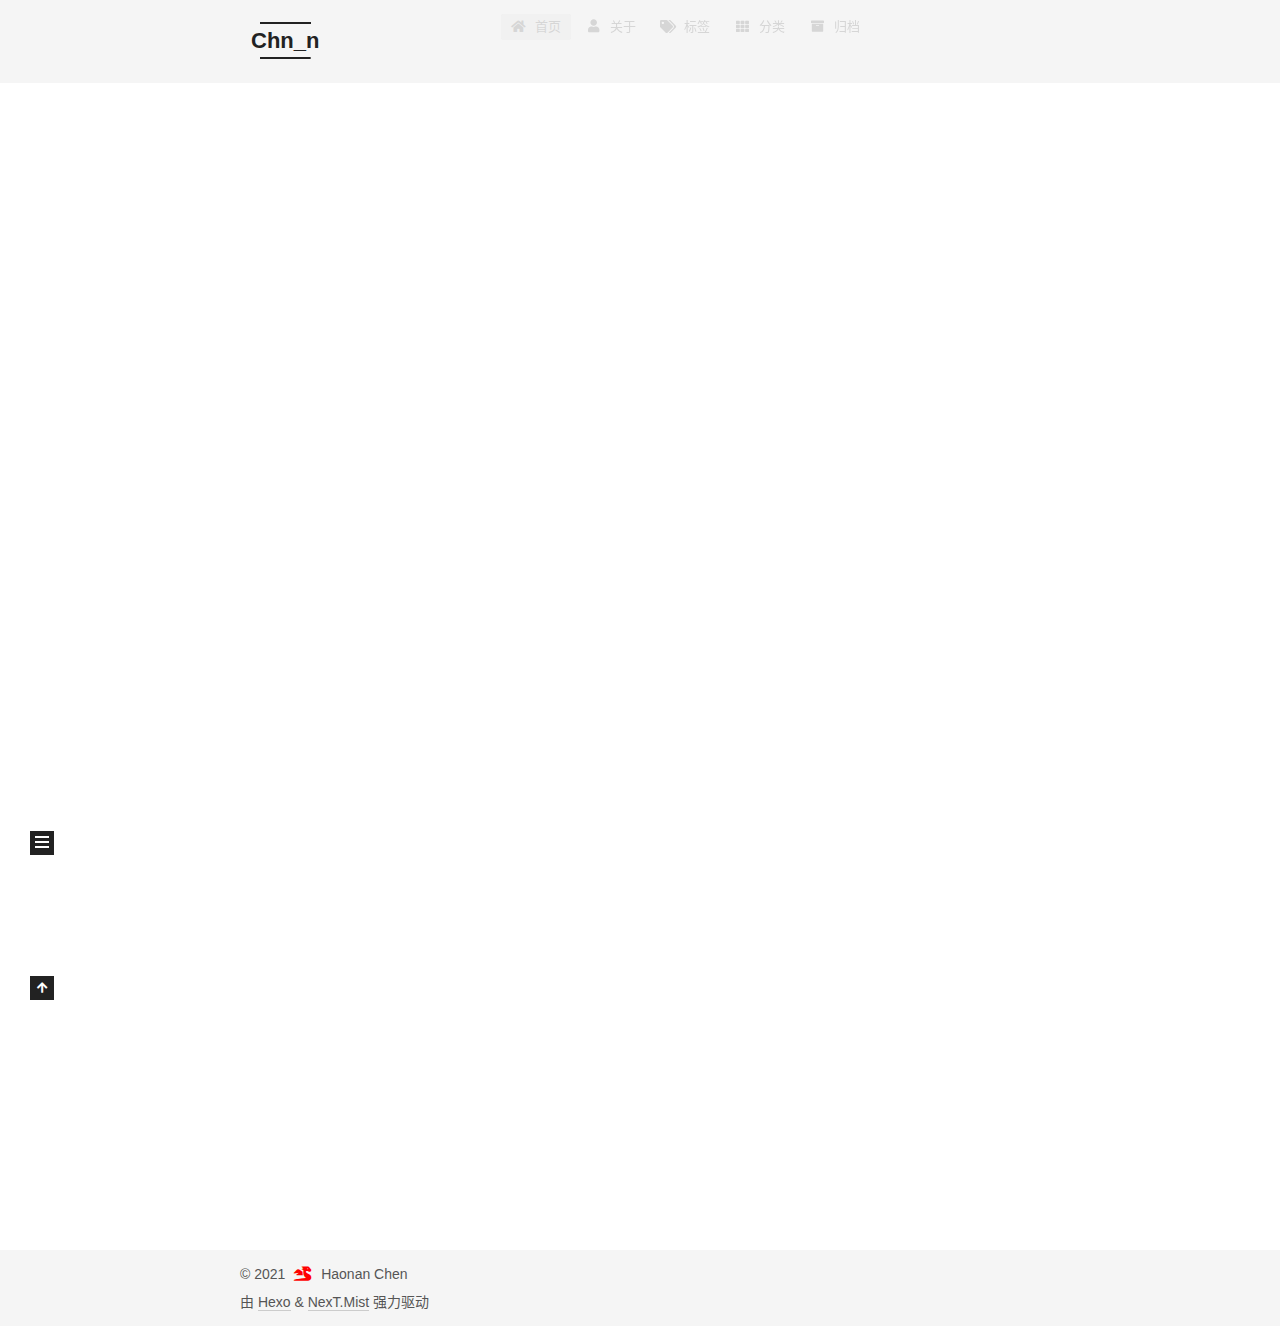
<file: index.html>
<!DOCTYPE html>
<html lang="zh-CN">
<head>
  <meta charset="UTF-8">
<meta name="viewport" content="width=device-width, initial-scale=1, maximum-scale=2">
<meta name="theme-color" content="#222">
<meta name="generator" content="Hexo 5.4.0">
  <link rel="apple-touch-icon" sizes="180x180" href="/images/apple-touch-icon-next.png">
  <link rel="icon" type="image/png" sizes="32x32" href="/images/favicon-32x32-next.png">
  <link rel="icon" type="image/png" sizes="16x16" href="/images/favicon-16x16-next.png">
  <link rel="mask-icon" href="/images/logo.svg" color="#222">

<link rel="stylesheet" href="/css/main.css">


<link rel="stylesheet" href="/lib/font-awesome/css/all.min.css">

<script id="hexo-configurations">
    var NexT = window.NexT || {};
    var CONFIG = {"hostname":"example.com","root":"/","scheme":"Mist","version":"7.8.0","exturl":false,"sidebar":{"position":"left","display":"post","padding":18,"offset":12,"onmobile":false},"copycode":{"enable":false,"show_result":false,"style":null},"back2top":{"enable":true,"sidebar":false,"scrollpercent":false},"bookmark":{"enable":false,"color":"#222","save":"auto"},"fancybox":false,"mediumzoom":false,"lazyload":false,"pangu":false,"comments":{"style":"tabs","active":null,"storage":true,"lazyload":false,"nav":null},"algolia":{"hits":{"per_page":10},"labels":{"input_placeholder":"Search for Posts","hits_empty":"We didn't find any results for the search: ${query}","hits_stats":"${hits} results found in ${time} ms"}},"localsearch":{"enable":false,"trigger":"auto","top_n_per_article":1,"unescape":false,"preload":false},"motion":{"enable":true,"async":false,"transition":{"post_block":"fadeIn","post_header":"slideDownIn","post_body":"slideDownIn","coll_header":"slideLeftIn","sidebar":"slideUpIn"}}};
  </script>

  <meta name="description" content="Good intentions are worthless, unless they lead to good actions">
<meta property="og:type" content="website">
<meta property="og:title" content="Chn_n">
<meta property="og:url" content="http://example.com/index.html">
<meta property="og:site_name" content="Chn_n">
<meta property="og:description" content="Good intentions are worthless, unless they lead to good actions">
<meta property="og:locale" content="zh_CN">
<meta property="article:author" content="Haonan Chen">
<meta name="twitter:card" content="summary">

<link rel="canonical" href="http://example.com/">


<script id="page-configurations">
  // https://hexo.io/docs/variables.html
  CONFIG.page = {
    sidebar: "",
    isHome : true,
    isPost : false,
    lang   : 'zh-CN'
  };
</script>

  <title>Chn_n</title>
  






  <noscript>
  <style>
  .use-motion .brand,
  .use-motion .menu-item,
  .sidebar-inner,
  .use-motion .post-block,
  .use-motion .pagination,
  .use-motion .comments,
  .use-motion .post-header,
  .use-motion .post-body,
  .use-motion .collection-header { opacity: initial; }

  .use-motion .site-title,
  .use-motion .site-subtitle {
    opacity: initial;
    top: initial;
  }

  .use-motion .logo-line-before i { left: initial; }
  .use-motion .logo-line-after i { right: initial; }
  </style>
</noscript>

</head>

<body itemscope itemtype="http://schema.org/WebPage">
  <div class="container use-motion">
    <div class="headband"></div>

    <header class="header" itemscope itemtype="http://schema.org/WPHeader">
      <div class="header-inner"><div class="site-brand-container">
  <div class="site-nav-toggle">
    <div class="toggle" aria-label="切换导航栏">
      <span class="toggle-line toggle-line-first"></span>
      <span class="toggle-line toggle-line-middle"></span>
      <span class="toggle-line toggle-line-last"></span>
    </div>
  </div>

  <div class="site-meta">

    <a href="/" class="brand" rel="start">
      <span class="logo-line-before"><i></i></span>
      <h1 class="site-title">Chn_n</h1>
      <span class="logo-line-after"><i></i></span>
    </a>
  </div>

  <div class="site-nav-right">
    <div class="toggle popup-trigger">
    </div>
  </div>
</div>




<nav class="site-nav">
  <ul id="menu" class="main-menu menu">
        <li class="menu-item menu-item-home">

    <a href="/" rel="section"><i class="fa fa-home fa-fw"></i>首页</a>

  </li>
        <li class="menu-item menu-item-about">

    <a href="/about/" rel="section"><i class="fa fa-user fa-fw"></i>关于</a>

  </li>
        <li class="menu-item menu-item-tags">

    <a href="/tags/" rel="section"><i class="fa fa-tags fa-fw"></i>标签</a>

  </li>
        <li class="menu-item menu-item-categories">

    <a href="/categories/" rel="section"><i class="fa fa-th fa-fw"></i>分类</a>

  </li>
        <li class="menu-item menu-item-archives">

    <a href="/archives/" rel="section"><i class="fa fa-archive fa-fw"></i>归档</a>

  </li>
  </ul>
</nav>




</div>
    </header>

    
  <div class="back-to-top">
    <i class="fa fa-arrow-up"></i>
    <span>0%</span>
  </div>


    <main class="main">
      <div class="main-inner">
        <div class="content-wrap">
          

          <div class="content index posts-expand">
            
      
  
  
  <article itemscope itemtype="http://schema.org/Article" class="post-block" lang="zh-CN">
    <link itemprop="mainEntityOfPage" href="http://example.com/2021/12/13/hello-world/">

    <span hidden itemprop="author" itemscope itemtype="http://schema.org/Person">
      <meta itemprop="image" content="/images/avatar.gif">
      <meta itemprop="name" content="Haonan Chen">
      <meta itemprop="description" content="Good intentions are worthless, unless they lead to good actions">
    </span>

    <span hidden itemprop="publisher" itemscope itemtype="http://schema.org/Organization">
      <meta itemprop="name" content="Chn_n">
    </span>
      <header class="post-header">
        <h2 class="post-title" itemprop="name headline">
          
            <a href="/2021/12/13/hello-world/" class="post-title-link" itemprop="url">Hello World</a>
        </h2>

        <div class="post-meta">
            <span class="post-meta-item">
              <span class="post-meta-item-icon">
                <i class="far fa-calendar"></i>
              </span>
              <span class="post-meta-item-text">发表于</span>

              <time title="创建时间：2021-12-13 14:58:51" itemprop="dateCreated datePublished" datetime="2021-12-13T14:58:51+08:00">2021-12-13</time>
            </span>

          

        </div>
      </header>

    
    
    
    <div class="post-body" itemprop="articleBody">

      
          <p>Welcome to <a target="_blank" rel="noopener" href="https://hexo.io/">Hexo</a>! This is your very first post. Check <a target="_blank" rel="noopener" href="https://hexo.io/docs/">documentation</a> for more info. If you get any problems when using Hexo, you can find the answer in <a target="_blank" rel="noopener" href="https://hexo.io/docs/troubleshooting.html">troubleshooting</a> or you can ask me on <a target="_blank" rel="noopener" href="https://github.com/hexojs/hexo/issues">GitHub</a>.</p>
<h2 id="Quick-Start"><a href="#Quick-Start" class="headerlink" title="Quick Start"></a>Quick Start</h2><h3 id="Create-a-new-post"><a href="#Create-a-new-post" class="headerlink" title="Create a new post"></a>Create a new post</h3><figure class="highlight bash"><table><tr><td class="gutter"><pre><span class="line">1</span><br></pre></td><td class="code"><pre><span class="line">$ hexo new <span class="string">&quot;My New Post&quot;</span></span><br></pre></td></tr></table></figure>

<p>More info: <a target="_blank" rel="noopener" href="https://hexo.io/docs/writing.html">Writing</a></p>
<h3 id="Run-server"><a href="#Run-server" class="headerlink" title="Run server"></a>Run server</h3><figure class="highlight bash"><table><tr><td class="gutter"><pre><span class="line">1</span><br></pre></td><td class="code"><pre><span class="line">$ hexo server</span><br></pre></td></tr></table></figure>

<p>More info: <a target="_blank" rel="noopener" href="https://hexo.io/docs/server.html">Server</a></p>
<h3 id="Generate-static-files"><a href="#Generate-static-files" class="headerlink" title="Generate static files"></a>Generate static files</h3><figure class="highlight bash"><table><tr><td class="gutter"><pre><span class="line">1</span><br></pre></td><td class="code"><pre><span class="line">$ hexo generate</span><br></pre></td></tr></table></figure>

<p>More info: <a target="_blank" rel="noopener" href="https://hexo.io/docs/generating.html">Generating</a></p>
<h3 id="Deploy-to-remote-sites"><a href="#Deploy-to-remote-sites" class="headerlink" title="Deploy to remote sites"></a>Deploy to remote sites</h3><figure class="highlight bash"><table><tr><td class="gutter"><pre><span class="line">1</span><br></pre></td><td class="code"><pre><span class="line">$ hexo deploy</span><br></pre></td></tr></table></figure>

<p>More info: <a target="_blank" rel="noopener" href="https://hexo.io/docs/one-command-deployment.html">Deployment</a></p>

      
    </div>

    
    
    
      <footer class="post-footer">
        <div class="post-eof"></div>
      </footer>
  </article>
  
  
  


  



          </div>
          

<script>
  window.addEventListener('tabs:register', () => {
    let { activeClass } = CONFIG.comments;
    if (CONFIG.comments.storage) {
      activeClass = localStorage.getItem('comments_active') || activeClass;
    }
    if (activeClass) {
      let activeTab = document.querySelector(`a[href="#comment-${activeClass}"]`);
      if (activeTab) {
        activeTab.click();
      }
    }
  });
  if (CONFIG.comments.storage) {
    window.addEventListener('tabs:click', event => {
      if (!event.target.matches('.tabs-comment .tab-content .tab-pane')) return;
      let commentClass = event.target.classList[1];
      localStorage.setItem('comments_active', commentClass);
    });
  }
</script>

        </div>
          
  
  <div class="toggle sidebar-toggle">
    <span class="toggle-line toggle-line-first"></span>
    <span class="toggle-line toggle-line-middle"></span>
    <span class="toggle-line toggle-line-last"></span>
  </div>

  <aside class="sidebar">
    <div class="sidebar-inner">

      <ul class="sidebar-nav motion-element">
        <li class="sidebar-nav-toc">
          文章目录
        </li>
        <li class="sidebar-nav-overview">
          站点概览
        </li>
      </ul>

      <!--noindex-->
      <div class="post-toc-wrap sidebar-panel">
      </div>
      <!--/noindex-->

      <div class="site-overview-wrap sidebar-panel">
        <div class="site-author motion-element" itemprop="author" itemscope itemtype="http://schema.org/Person">
    <img class="site-author-image" itemprop="image" alt="Haonan Chen"
      src="/images/avatar.gif">
  <p class="site-author-name" itemprop="name">Haonan Chen</p>
  <div class="site-description" itemprop="description">Good intentions are worthless, unless they lead to good actions</div>
</div>
<div class="site-state-wrap motion-element">
  <nav class="site-state">
      <div class="site-state-item site-state-posts">
          <a href="/archives/">
        
          <span class="site-state-item-count">1</span>
          <span class="site-state-item-name">日志</span>
        </a>
      </div>
  </nav>
</div>



      </div>

    </div>
  </aside>
  <div id="sidebar-dimmer"></div>


      </div>
    </main>

    <footer class="footer">
      <div class="footer-inner">
        

        

<div class="copyright">
  
  &copy; 
  <span itemprop="copyrightYear">2021</span>
  <span class="with-love">
    <i class="fas fa-dragon"></i>
  </span>
  <span class="author" itemprop="copyrightHolder">Haonan Chen</span>
</div>
  <div class="powered-by">由 <a href="https://hexo.io/" class="theme-link" rel="noopener" target="_blank">Hexo</a> & <a href="https://mist.theme-next.org/" class="theme-link" rel="noopener" target="_blank">NexT.Mist</a> 强力驱动
  </div>

        








      </div>
    </footer>
  </div>

  
  <script src="/lib/anime.min.js"></script>
  <script src="/lib/velocity/velocity.min.js"></script>
  <script src="/lib/velocity/velocity.ui.min.js"></script>

<script src="/js/utils.js"></script>

<script src="/js/motion.js"></script>


<script src="/js/schemes/muse.js"></script>


<script src="/js/next-boot.js"></script>




  















  

  

</body>
</html>
</file>
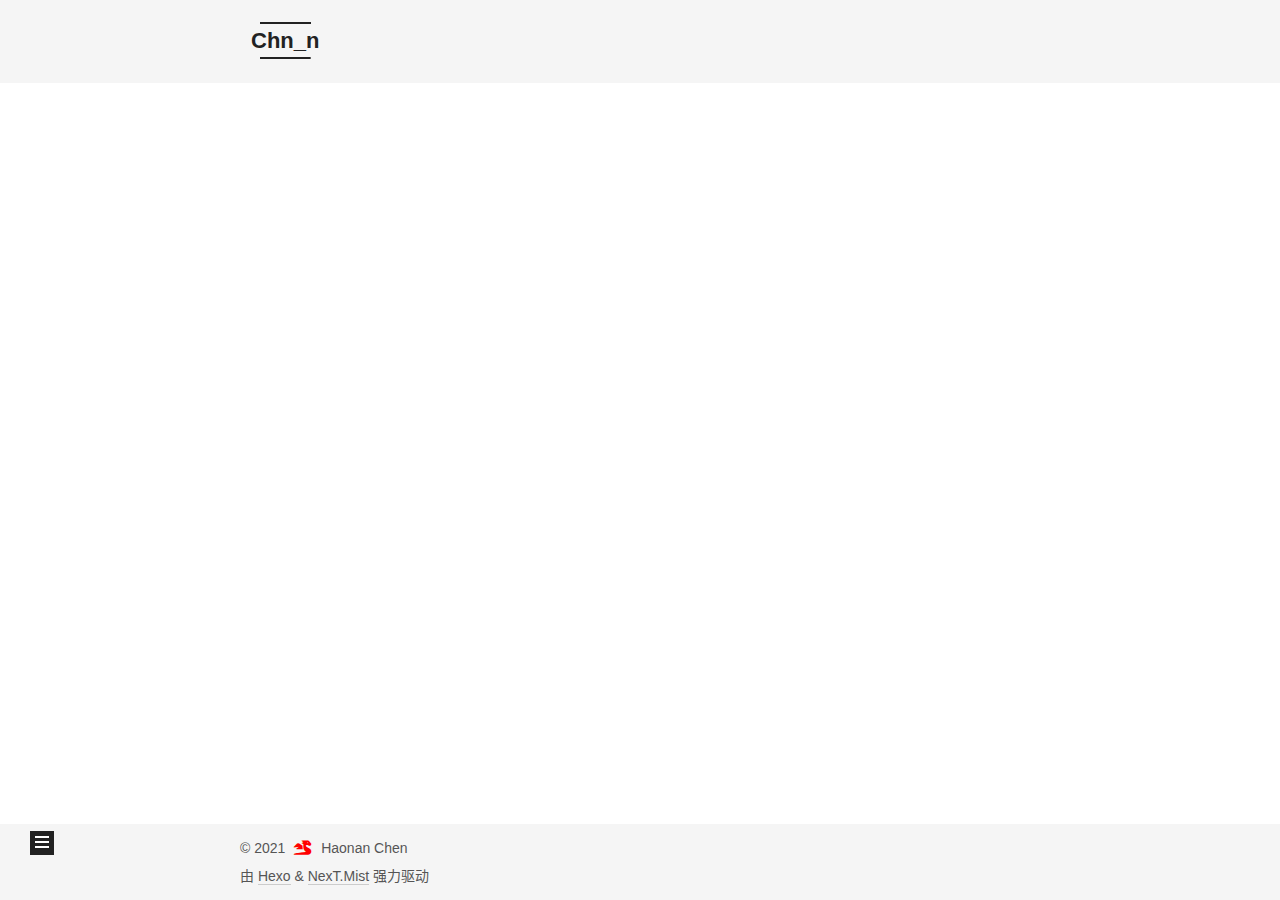
<file: about/index.html>
<!DOCTYPE html>
<html lang="zh-CN">
<head>
  <meta charset="UTF-8">
<meta name="viewport" content="width=device-width, initial-scale=1, maximum-scale=2">
<meta name="theme-color" content="#222">
<meta name="generator" content="Hexo 5.4.0">
  <link rel="apple-touch-icon" sizes="180x180" href="/images/apple-touch-icon-next.png">
  <link rel="icon" type="image/png" sizes="32x32" href="/images/favicon-32x32-next.png">
  <link rel="icon" type="image/png" sizes="16x16" href="/images/favicon-16x16-next.png">
  <link rel="mask-icon" href="/images/logo.svg" color="#222">

<link rel="stylesheet" href="/css/main.css">


<link rel="stylesheet" href="/lib/font-awesome/css/all.min.css">

<script id="hexo-configurations">
    var NexT = window.NexT || {};
    var CONFIG = {"hostname":"example.com","root":"/","scheme":"Mist","version":"7.8.0","exturl":false,"sidebar":{"position":"left","display":"post","padding":18,"offset":12,"onmobile":false},"copycode":{"enable":false,"show_result":false,"style":null},"back2top":{"enable":true,"sidebar":false,"scrollpercent":false},"bookmark":{"enable":false,"color":"#222","save":"auto"},"fancybox":false,"mediumzoom":false,"lazyload":false,"pangu":false,"comments":{"style":"tabs","active":null,"storage":true,"lazyload":false,"nav":null},"algolia":{"hits":{"per_page":10},"labels":{"input_placeholder":"Search for Posts","hits_empty":"We didn't find any results for the search: ${query}","hits_stats":"${hits} results found in ${time} ms"}},"localsearch":{"enable":false,"trigger":"auto","top_n_per_article":1,"unescape":false,"preload":false},"motion":{"enable":true,"async":false,"transition":{"post_block":"fadeIn","post_header":"slideDownIn","post_body":"slideDownIn","coll_header":"slideLeftIn","sidebar":"slideUpIn"}}};
  </script>

  <meta name="description" content="Good intentions are worthless, unless they lead to good actions">
<meta property="og:type" content="website">
<meta property="og:title" content="about">
<meta property="og:url" content="http://example.com/about/index.html">
<meta property="og:site_name" content="Chn_n">
<meta property="og:description" content="Good intentions are worthless, unless they lead to good actions">
<meta property="og:locale" content="zh_CN">
<meta property="article:published_time" content="2021-12-14T11:31:41.000Z">
<meta property="article:modified_time" content="2021-12-14T11:31:41.565Z">
<meta property="article:author" content="Haonan Chen">
<meta name="twitter:card" content="summary">

<link rel="canonical" href="http://example.com/about/">


<script id="page-configurations">
  // https://hexo.io/docs/variables.html
  CONFIG.page = {
    sidebar: "",
    isHome : false,
    isPost : false,
    lang   : 'zh-CN'
  };
</script>

  <title>about | Chn_n
</title>
  






  <noscript>
  <style>
  .use-motion .brand,
  .use-motion .menu-item,
  .sidebar-inner,
  .use-motion .post-block,
  .use-motion .pagination,
  .use-motion .comments,
  .use-motion .post-header,
  .use-motion .post-body,
  .use-motion .collection-header { opacity: initial; }

  .use-motion .site-title,
  .use-motion .site-subtitle {
    opacity: initial;
    top: initial;
  }

  .use-motion .logo-line-before i { left: initial; }
  .use-motion .logo-line-after i { right: initial; }
  </style>
</noscript>

</head>

<body itemscope itemtype="http://schema.org/WebPage">
  <div class="container use-motion">
    <div class="headband"></div>

    <header class="header" itemscope itemtype="http://schema.org/WPHeader">
      <div class="header-inner"><div class="site-brand-container">
  <div class="site-nav-toggle">
    <div class="toggle" aria-label="切换导航栏">
      <span class="toggle-line toggle-line-first"></span>
      <span class="toggle-line toggle-line-middle"></span>
      <span class="toggle-line toggle-line-last"></span>
    </div>
  </div>

  <div class="site-meta">

    <a href="/" class="brand" rel="start">
      <span class="logo-line-before"><i></i></span>
      <h1 class="site-title">Chn_n</h1>
      <span class="logo-line-after"><i></i></span>
    </a>
  </div>

  <div class="site-nav-right">
    <div class="toggle popup-trigger">
    </div>
  </div>
</div>




<nav class="site-nav">
  <ul id="menu" class="main-menu menu">
        <li class="menu-item menu-item-home">

    <a href="/" rel="section"><i class="fa fa-home fa-fw"></i>首页</a>

  </li>
        <li class="menu-item menu-item-about">

    <a href="/about/" rel="section"><i class="fa fa-user fa-fw"></i>关于</a>

  </li>
        <li class="menu-item menu-item-tags">

    <a href="/tags/" rel="section"><i class="fa fa-tags fa-fw"></i>标签</a>

  </li>
        <li class="menu-item menu-item-categories">

    <a href="/categories/" rel="section"><i class="fa fa-th fa-fw"></i>分类</a>

  </li>
        <li class="menu-item menu-item-archives">

    <a href="/archives/" rel="section"><i class="fa fa-archive fa-fw"></i>归档</a>

  </li>
  </ul>
</nav>




</div>
    </header>

    
  <div class="back-to-top">
    <i class="fa fa-arrow-up"></i>
    <span>0%</span>
  </div>


    <main class="main">
      <div class="main-inner">
        <div class="content-wrap">
          
  
  

          <div class="content page posts-expand">
            

    
    
    
    <div class="post-block" lang="zh-CN">
      <header class="post-header">

<h1 class="post-title" itemprop="name headline">about
</h1>

<div class="post-meta">
  

</div>

</header>

      
      
      
      <div class="post-body">
          
      </div>
      
      
      
    </div>
    

    
    
    


          </div>
          

<script>
  window.addEventListener('tabs:register', () => {
    let { activeClass } = CONFIG.comments;
    if (CONFIG.comments.storage) {
      activeClass = localStorage.getItem('comments_active') || activeClass;
    }
    if (activeClass) {
      let activeTab = document.querySelector(`a[href="#comment-${activeClass}"]`);
      if (activeTab) {
        activeTab.click();
      }
    }
  });
  if (CONFIG.comments.storage) {
    window.addEventListener('tabs:click', event => {
      if (!event.target.matches('.tabs-comment .tab-content .tab-pane')) return;
      let commentClass = event.target.classList[1];
      localStorage.setItem('comments_active', commentClass);
    });
  }
</script>

        </div>
          
  
  <div class="toggle sidebar-toggle">
    <span class="toggle-line toggle-line-first"></span>
    <span class="toggle-line toggle-line-middle"></span>
    <span class="toggle-line toggle-line-last"></span>
  </div>

  <aside class="sidebar">
    <div class="sidebar-inner">

      <ul class="sidebar-nav motion-element">
        <li class="sidebar-nav-toc">
          文章目录
        </li>
        <li class="sidebar-nav-overview">
          站点概览
        </li>
      </ul>

      <!--noindex-->
      <div class="post-toc-wrap sidebar-panel">
      </div>
      <!--/noindex-->

      <div class="site-overview-wrap sidebar-panel">
        <div class="site-author motion-element" itemprop="author" itemscope itemtype="http://schema.org/Person">
    <img class="site-author-image" itemprop="image" alt="Haonan Chen"
      src="/images/avatar.gif">
  <p class="site-author-name" itemprop="name">Haonan Chen</p>
  <div class="site-description" itemprop="description">Good intentions are worthless, unless they lead to good actions</div>
</div>
<div class="site-state-wrap motion-element">
  <nav class="site-state">
      <div class="site-state-item site-state-posts">
          <a href="/archives/">
        
          <span class="site-state-item-count">1</span>
          <span class="site-state-item-name">日志</span>
        </a>
      </div>
  </nav>
</div>



      </div>

    </div>
  </aside>
  <div id="sidebar-dimmer"></div>


      </div>
    </main>

    <footer class="footer">
      <div class="footer-inner">
        

        

<div class="copyright">
  
  &copy; 
  <span itemprop="copyrightYear">2021</span>
  <span class="with-love">
    <i class="fas fa-dragon"></i>
  </span>
  <span class="author" itemprop="copyrightHolder">Haonan Chen</span>
</div>
  <div class="powered-by">由 <a href="https://hexo.io/" class="theme-link" rel="noopener" target="_blank">Hexo</a> & <a href="https://mist.theme-next.org/" class="theme-link" rel="noopener" target="_blank">NexT.Mist</a> 强力驱动
  </div>

        








      </div>
    </footer>
  </div>

  
  <script src="/lib/anime.min.js"></script>
  <script src="/lib/velocity/velocity.min.js"></script>
  <script src="/lib/velocity/velocity.ui.min.js"></script>

<script src="/js/utils.js"></script>

<script src="/js/motion.js"></script>


<script src="/js/schemes/muse.js"></script>


<script src="/js/next-boot.js"></script>




  















  

  

</body>
</html>
</file>
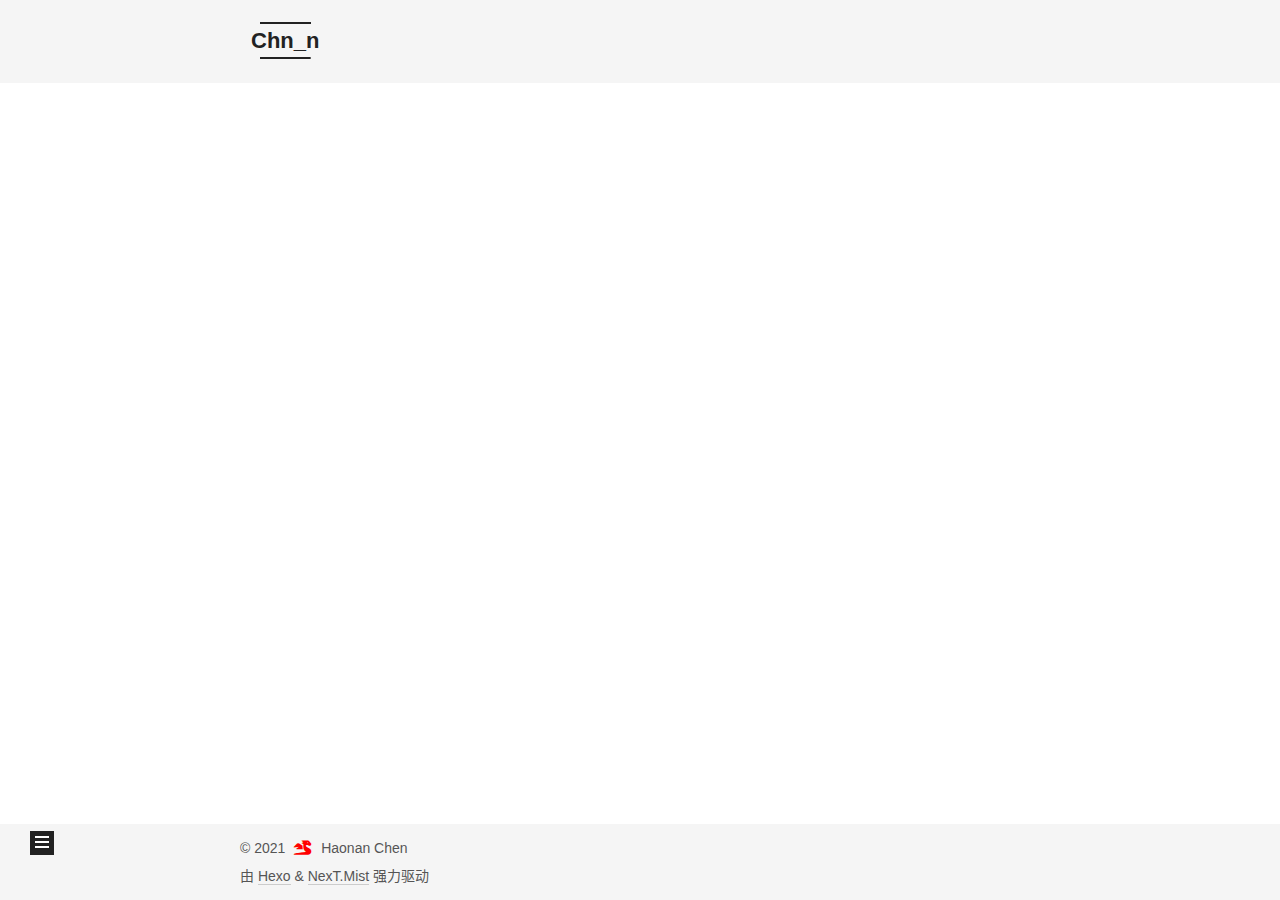
<file: archives/index.html>
<!DOCTYPE html>
<html lang="zh-CN">
<head>
  <meta charset="UTF-8">
<meta name="viewport" content="width=device-width, initial-scale=1, maximum-scale=2">
<meta name="theme-color" content="#222">
<meta name="generator" content="Hexo 5.4.0">
  <link rel="apple-touch-icon" sizes="180x180" href="/images/apple-touch-icon-next.png">
  <link rel="icon" type="image/png" sizes="32x32" href="/images/favicon-32x32-next.png">
  <link rel="icon" type="image/png" sizes="16x16" href="/images/favicon-16x16-next.png">
  <link rel="mask-icon" href="/images/logo.svg" color="#222">

<link rel="stylesheet" href="/css/main.css">


<link rel="stylesheet" href="/lib/font-awesome/css/all.min.css">

<script id="hexo-configurations">
    var NexT = window.NexT || {};
    var CONFIG = {"hostname":"example.com","root":"/","scheme":"Mist","version":"7.8.0","exturl":false,"sidebar":{"position":"left","display":"post","padding":18,"offset":12,"onmobile":false},"copycode":{"enable":false,"show_result":false,"style":null},"back2top":{"enable":true,"sidebar":false,"scrollpercent":false},"bookmark":{"enable":false,"color":"#222","save":"auto"},"fancybox":false,"mediumzoom":false,"lazyload":false,"pangu":false,"comments":{"style":"tabs","active":null,"storage":true,"lazyload":false,"nav":null},"algolia":{"hits":{"per_page":10},"labels":{"input_placeholder":"Search for Posts","hits_empty":"We didn't find any results for the search: ${query}","hits_stats":"${hits} results found in ${time} ms"}},"localsearch":{"enable":false,"trigger":"auto","top_n_per_article":1,"unescape":false,"preload":false},"motion":{"enable":true,"async":false,"transition":{"post_block":"fadeIn","post_header":"slideDownIn","post_body":"slideDownIn","coll_header":"slideLeftIn","sidebar":"slideUpIn"}}};
  </script>

  <meta name="description" content="Good intentions are worthless, unless they lead to good actions">
<meta property="og:type" content="website">
<meta property="og:title" content="Chn_n">
<meta property="og:url" content="http://example.com/archives/index.html">
<meta property="og:site_name" content="Chn_n">
<meta property="og:description" content="Good intentions are worthless, unless they lead to good actions">
<meta property="og:locale" content="zh_CN">
<meta property="article:author" content="Haonan Chen">
<meta name="twitter:card" content="summary">

<link rel="canonical" href="http://example.com/archives/">


<script id="page-configurations">
  // https://hexo.io/docs/variables.html
  CONFIG.page = {
    sidebar: "",
    isHome : false,
    isPost : false,
    lang   : 'zh-CN'
  };
</script>

  <title>归档 | Chn_n</title>
  






  <noscript>
  <style>
  .use-motion .brand,
  .use-motion .menu-item,
  .sidebar-inner,
  .use-motion .post-block,
  .use-motion .pagination,
  .use-motion .comments,
  .use-motion .post-header,
  .use-motion .post-body,
  .use-motion .collection-header { opacity: initial; }

  .use-motion .site-title,
  .use-motion .site-subtitle {
    opacity: initial;
    top: initial;
  }

  .use-motion .logo-line-before i { left: initial; }
  .use-motion .logo-line-after i { right: initial; }
  </style>
</noscript>

</head>

<body itemscope itemtype="http://schema.org/WebPage">
  <div class="container use-motion">
    <div class="headband"></div>

    <header class="header" itemscope itemtype="http://schema.org/WPHeader">
      <div class="header-inner"><div class="site-brand-container">
  <div class="site-nav-toggle">
    <div class="toggle" aria-label="切换导航栏">
      <span class="toggle-line toggle-line-first"></span>
      <span class="toggle-line toggle-line-middle"></span>
      <span class="toggle-line toggle-line-last"></span>
    </div>
  </div>

  <div class="site-meta">

    <a href="/" class="brand" rel="start">
      <span class="logo-line-before"><i></i></span>
      <h1 class="site-title">Chn_n</h1>
      <span class="logo-line-after"><i></i></span>
    </a>
  </div>

  <div class="site-nav-right">
    <div class="toggle popup-trigger">
    </div>
  </div>
</div>




<nav class="site-nav">
  <ul id="menu" class="main-menu menu">
        <li class="menu-item menu-item-home">

    <a href="/" rel="section"><i class="fa fa-home fa-fw"></i>首页</a>

  </li>
        <li class="menu-item menu-item-about">

    <a href="/about/" rel="section"><i class="fa fa-user fa-fw"></i>关于</a>

  </li>
        <li class="menu-item menu-item-tags">

    <a href="/tags/" rel="section"><i class="fa fa-tags fa-fw"></i>标签</a>

  </li>
        <li class="menu-item menu-item-categories">

    <a href="/categories/" rel="section"><i class="fa fa-th fa-fw"></i>分类</a>

  </li>
        <li class="menu-item menu-item-archives">

    <a href="/archives/" rel="section"><i class="fa fa-archive fa-fw"></i>归档</a>

  </li>
  </ul>
</nav>




</div>
    </header>

    
  <div class="back-to-top">
    <i class="fa fa-arrow-up"></i>
    <span>0%</span>
  </div>


    <main class="main">
      <div class="main-inner">
        <div class="content-wrap">
          

          <div class="content archive">
            

  
  
  
  <div class="post-block">
    <div class="posts-collapse">
      <div class="collection-title">
        <span class="collection-header">嗯..! 目前共计 1 篇日志。 继续努力。</span>
      </div>

      
    <div class="collection-year">
      <span class="collection-header">2021</span>
    </div>

  <article itemscope itemtype="http://schema.org/Article">
    <header class="post-header">

      <div class="post-meta">
        <time itemprop="dateCreated"
              datetime="2021-12-13T14:58:51+08:00"
              content="2021-12-13">
          12-13
        </time>
      </div>

      <div class="post-title">
          <a class="post-title-link" href="/2021/12/13/hello-world/" itemprop="url">
            <span itemprop="name">Hello World</span>
          </a>
      </div>

    </header>
  </article>


    </div>
  </div>
  
  
  

  



          </div>
          

<script>
  window.addEventListener('tabs:register', () => {
    let { activeClass } = CONFIG.comments;
    if (CONFIG.comments.storage) {
      activeClass = localStorage.getItem('comments_active') || activeClass;
    }
    if (activeClass) {
      let activeTab = document.querySelector(`a[href="#comment-${activeClass}"]`);
      if (activeTab) {
        activeTab.click();
      }
    }
  });
  if (CONFIG.comments.storage) {
    window.addEventListener('tabs:click', event => {
      if (!event.target.matches('.tabs-comment .tab-content .tab-pane')) return;
      let commentClass = event.target.classList[1];
      localStorage.setItem('comments_active', commentClass);
    });
  }
</script>

        </div>
          
  
  <div class="toggle sidebar-toggle">
    <span class="toggle-line toggle-line-first"></span>
    <span class="toggle-line toggle-line-middle"></span>
    <span class="toggle-line toggle-line-last"></span>
  </div>

  <aside class="sidebar">
    <div class="sidebar-inner">

      <ul class="sidebar-nav motion-element">
        <li class="sidebar-nav-toc">
          文章目录
        </li>
        <li class="sidebar-nav-overview">
          站点概览
        </li>
      </ul>

      <!--noindex-->
      <div class="post-toc-wrap sidebar-panel">
      </div>
      <!--/noindex-->

      <div class="site-overview-wrap sidebar-panel">
        <div class="site-author motion-element" itemprop="author" itemscope itemtype="http://schema.org/Person">
    <img class="site-author-image" itemprop="image" alt="Haonan Chen"
      src="/images/avatar.gif">
  <p class="site-author-name" itemprop="name">Haonan Chen</p>
  <div class="site-description" itemprop="description">Good intentions are worthless, unless they lead to good actions</div>
</div>
<div class="site-state-wrap motion-element">
  <nav class="site-state">
      <div class="site-state-item site-state-posts">
          <a href="/archives/">
        
          <span class="site-state-item-count">1</span>
          <span class="site-state-item-name">日志</span>
        </a>
      </div>
  </nav>
</div>



      </div>

    </div>
  </aside>
  <div id="sidebar-dimmer"></div>


      </div>
    </main>

    <footer class="footer">
      <div class="footer-inner">
        

        

<div class="copyright">
  
  &copy; 
  <span itemprop="copyrightYear">2021</span>
  <span class="with-love">
    <i class="fas fa-dragon"></i>
  </span>
  <span class="author" itemprop="copyrightHolder">Haonan Chen</span>
</div>
  <div class="powered-by">由 <a href="https://hexo.io/" class="theme-link" rel="noopener" target="_blank">Hexo</a> & <a href="https://mist.theme-next.org/" class="theme-link" rel="noopener" target="_blank">NexT.Mist</a> 强力驱动
  </div>

        








      </div>
    </footer>
  </div>

  
  <script src="/lib/anime.min.js"></script>
  <script src="/lib/velocity/velocity.min.js"></script>
  <script src="/lib/velocity/velocity.ui.min.js"></script>

<script src="/js/utils.js"></script>

<script src="/js/motion.js"></script>


<script src="/js/schemes/muse.js"></script>


<script src="/js/next-boot.js"></script>




  















  

  

</body>
</html>
</file>
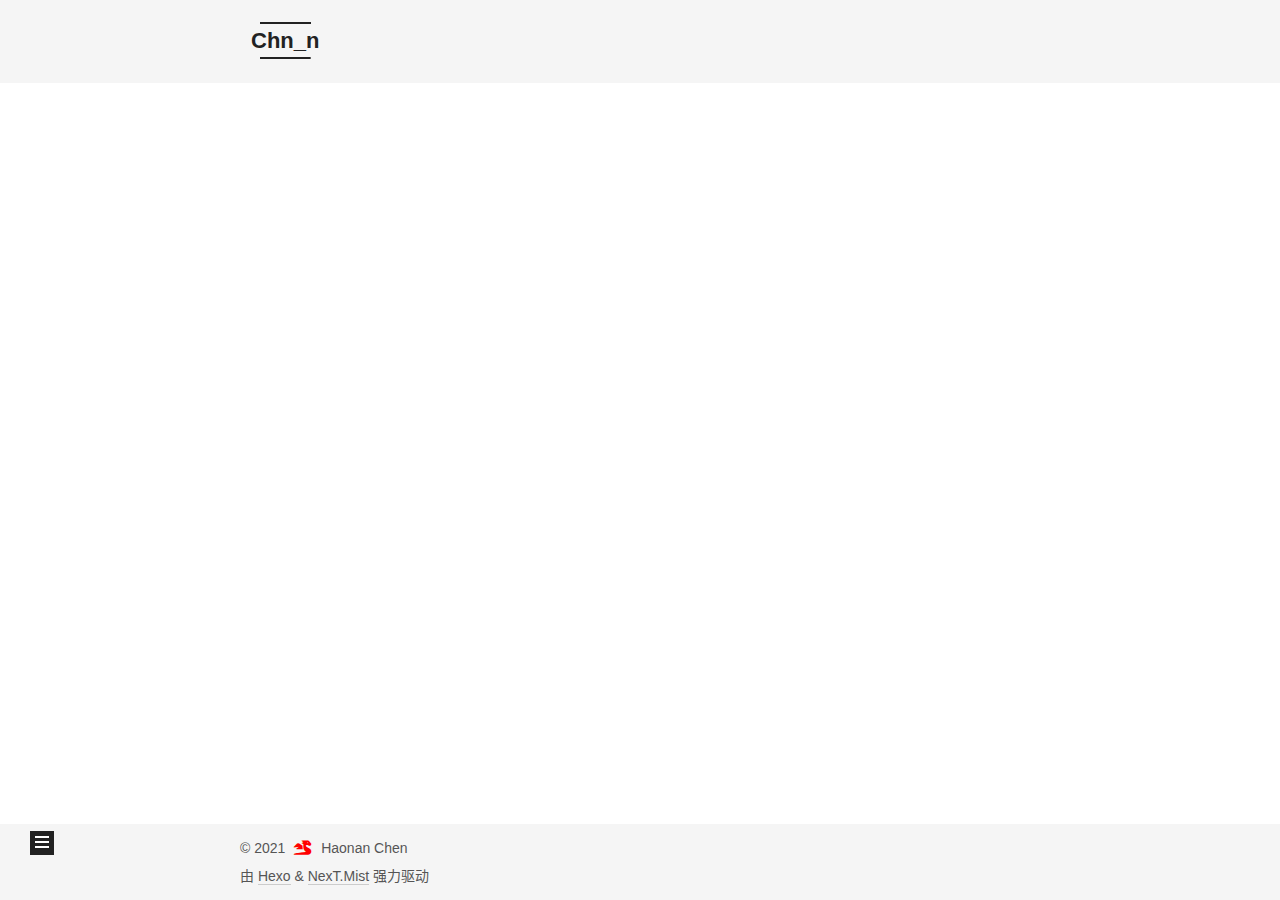
<file: categories/index.html>
<!DOCTYPE html>
<html lang="zh-CN">
<head>
  <meta charset="UTF-8">
<meta name="viewport" content="width=device-width, initial-scale=1, maximum-scale=2">
<meta name="theme-color" content="#222">
<meta name="generator" content="Hexo 5.4.0">
  <link rel="apple-touch-icon" sizes="180x180" href="/images/apple-touch-icon-next.png">
  <link rel="icon" type="image/png" sizes="32x32" href="/images/favicon-32x32-next.png">
  <link rel="icon" type="image/png" sizes="16x16" href="/images/favicon-16x16-next.png">
  <link rel="mask-icon" href="/images/logo.svg" color="#222">

<link rel="stylesheet" href="/css/main.css">


<link rel="stylesheet" href="/lib/font-awesome/css/all.min.css">

<script id="hexo-configurations">
    var NexT = window.NexT || {};
    var CONFIG = {"hostname":"example.com","root":"/","scheme":"Mist","version":"7.8.0","exturl":false,"sidebar":{"position":"left","display":"post","padding":18,"offset":12,"onmobile":false},"copycode":{"enable":false,"show_result":false,"style":null},"back2top":{"enable":true,"sidebar":false,"scrollpercent":false},"bookmark":{"enable":false,"color":"#222","save":"auto"},"fancybox":false,"mediumzoom":false,"lazyload":false,"pangu":false,"comments":{"style":"tabs","active":null,"storage":true,"lazyload":false,"nav":null},"algolia":{"hits":{"per_page":10},"labels":{"input_placeholder":"Search for Posts","hits_empty":"We didn't find any results for the search: ${query}","hits_stats":"${hits} results found in ${time} ms"}},"localsearch":{"enable":false,"trigger":"auto","top_n_per_article":1,"unescape":false,"preload":false},"motion":{"enable":true,"async":false,"transition":{"post_block":"fadeIn","post_header":"slideDownIn","post_body":"slideDownIn","coll_header":"slideLeftIn","sidebar":"slideUpIn"}}};
  </script>

  <meta name="description" content="Good intentions are worthless, unless they lead to good actions">
<meta property="og:type" content="website">
<meta property="og:title" content="categories">
<meta property="og:url" content="http://example.com/categories/index.html">
<meta property="og:site_name" content="Chn_n">
<meta property="og:description" content="Good intentions are worthless, unless they lead to good actions">
<meta property="og:locale" content="zh_CN">
<meta property="article:published_time" content="2021-12-14T11:31:09.000Z">
<meta property="article:modified_time" content="2021-12-14T11:31:10.119Z">
<meta property="article:author" content="Haonan Chen">
<meta name="twitter:card" content="summary">

<link rel="canonical" href="http://example.com/categories/">


<script id="page-configurations">
  // https://hexo.io/docs/variables.html
  CONFIG.page = {
    sidebar: "",
    isHome : false,
    isPost : false,
    lang   : 'zh-CN'
  };
</script>

  <title>categories | Chn_n
</title>
  






  <noscript>
  <style>
  .use-motion .brand,
  .use-motion .menu-item,
  .sidebar-inner,
  .use-motion .post-block,
  .use-motion .pagination,
  .use-motion .comments,
  .use-motion .post-header,
  .use-motion .post-body,
  .use-motion .collection-header { opacity: initial; }

  .use-motion .site-title,
  .use-motion .site-subtitle {
    opacity: initial;
    top: initial;
  }

  .use-motion .logo-line-before i { left: initial; }
  .use-motion .logo-line-after i { right: initial; }
  </style>
</noscript>

</head>

<body itemscope itemtype="http://schema.org/WebPage">
  <div class="container use-motion">
    <div class="headband"></div>

    <header class="header" itemscope itemtype="http://schema.org/WPHeader">
      <div class="header-inner"><div class="site-brand-container">
  <div class="site-nav-toggle">
    <div class="toggle" aria-label="切换导航栏">
      <span class="toggle-line toggle-line-first"></span>
      <span class="toggle-line toggle-line-middle"></span>
      <span class="toggle-line toggle-line-last"></span>
    </div>
  </div>

  <div class="site-meta">

    <a href="/" class="brand" rel="start">
      <span class="logo-line-before"><i></i></span>
      <h1 class="site-title">Chn_n</h1>
      <span class="logo-line-after"><i></i></span>
    </a>
  </div>

  <div class="site-nav-right">
    <div class="toggle popup-trigger">
    </div>
  </div>
</div>




<nav class="site-nav">
  <ul id="menu" class="main-menu menu">
        <li class="menu-item menu-item-home">

    <a href="/" rel="section"><i class="fa fa-home fa-fw"></i>首页</a>

  </li>
        <li class="menu-item menu-item-about">

    <a href="/about/" rel="section"><i class="fa fa-user fa-fw"></i>关于</a>

  </li>
        <li class="menu-item menu-item-tags">

    <a href="/tags/" rel="section"><i class="fa fa-tags fa-fw"></i>标签</a>

  </li>
        <li class="menu-item menu-item-categories">

    <a href="/categories/" rel="section"><i class="fa fa-th fa-fw"></i>分类</a>

  </li>
        <li class="menu-item menu-item-archives">

    <a href="/archives/" rel="section"><i class="fa fa-archive fa-fw"></i>归档</a>

  </li>
  </ul>
</nav>




</div>
    </header>

    
  <div class="back-to-top">
    <i class="fa fa-arrow-up"></i>
    <span>0%</span>
  </div>


    <main class="main">
      <div class="main-inner">
        <div class="content-wrap">
          
  
  

          <div class="content page posts-expand">
            

    
    
    
    <div class="post-block" lang="zh-CN">
      <header class="post-header">

<h1 class="post-title" itemprop="name headline">categories
</h1>

<div class="post-meta">
  

</div>

</header>

      
      
      
      <div class="post-body">
          
      </div>
      
      
      
    </div>
    

    
    
    


          </div>
          

<script>
  window.addEventListener('tabs:register', () => {
    let { activeClass } = CONFIG.comments;
    if (CONFIG.comments.storage) {
      activeClass = localStorage.getItem('comments_active') || activeClass;
    }
    if (activeClass) {
      let activeTab = document.querySelector(`a[href="#comment-${activeClass}"]`);
      if (activeTab) {
        activeTab.click();
      }
    }
  });
  if (CONFIG.comments.storage) {
    window.addEventListener('tabs:click', event => {
      if (!event.target.matches('.tabs-comment .tab-content .tab-pane')) return;
      let commentClass = event.target.classList[1];
      localStorage.setItem('comments_active', commentClass);
    });
  }
</script>

        </div>
          
  
  <div class="toggle sidebar-toggle">
    <span class="toggle-line toggle-line-first"></span>
    <span class="toggle-line toggle-line-middle"></span>
    <span class="toggle-line toggle-line-last"></span>
  </div>

  <aside class="sidebar">
    <div class="sidebar-inner">

      <ul class="sidebar-nav motion-element">
        <li class="sidebar-nav-toc">
          文章目录
        </li>
        <li class="sidebar-nav-overview">
          站点概览
        </li>
      </ul>

      <!--noindex-->
      <div class="post-toc-wrap sidebar-panel">
      </div>
      <!--/noindex-->

      <div class="site-overview-wrap sidebar-panel">
        <div class="site-author motion-element" itemprop="author" itemscope itemtype="http://schema.org/Person">
    <img class="site-author-image" itemprop="image" alt="Haonan Chen"
      src="/images/avatar.gif">
  <p class="site-author-name" itemprop="name">Haonan Chen</p>
  <div class="site-description" itemprop="description">Good intentions are worthless, unless they lead to good actions</div>
</div>
<div class="site-state-wrap motion-element">
  <nav class="site-state">
      <div class="site-state-item site-state-posts">
          <a href="/archives/">
        
          <span class="site-state-item-count">1</span>
          <span class="site-state-item-name">日志</span>
        </a>
      </div>
  </nav>
</div>



      </div>

    </div>
  </aside>
  <div id="sidebar-dimmer"></div>


      </div>
    </main>

    <footer class="footer">
      <div class="footer-inner">
        

        

<div class="copyright">
  
  &copy; 
  <span itemprop="copyrightYear">2021</span>
  <span class="with-love">
    <i class="fas fa-dragon"></i>
  </span>
  <span class="author" itemprop="copyrightHolder">Haonan Chen</span>
</div>
  <div class="powered-by">由 <a href="https://hexo.io/" class="theme-link" rel="noopener" target="_blank">Hexo</a> & <a href="https://mist.theme-next.org/" class="theme-link" rel="noopener" target="_blank">NexT.Mist</a> 强力驱动
  </div>

        








      </div>
    </footer>
  </div>

  
  <script src="/lib/anime.min.js"></script>
  <script src="/lib/velocity/velocity.min.js"></script>
  <script src="/lib/velocity/velocity.ui.min.js"></script>

<script src="/js/utils.js"></script>

<script src="/js/motion.js"></script>


<script src="/js/schemes/muse.js"></script>


<script src="/js/next-boot.js"></script>




  















  

  

</body>
</html>
</file>
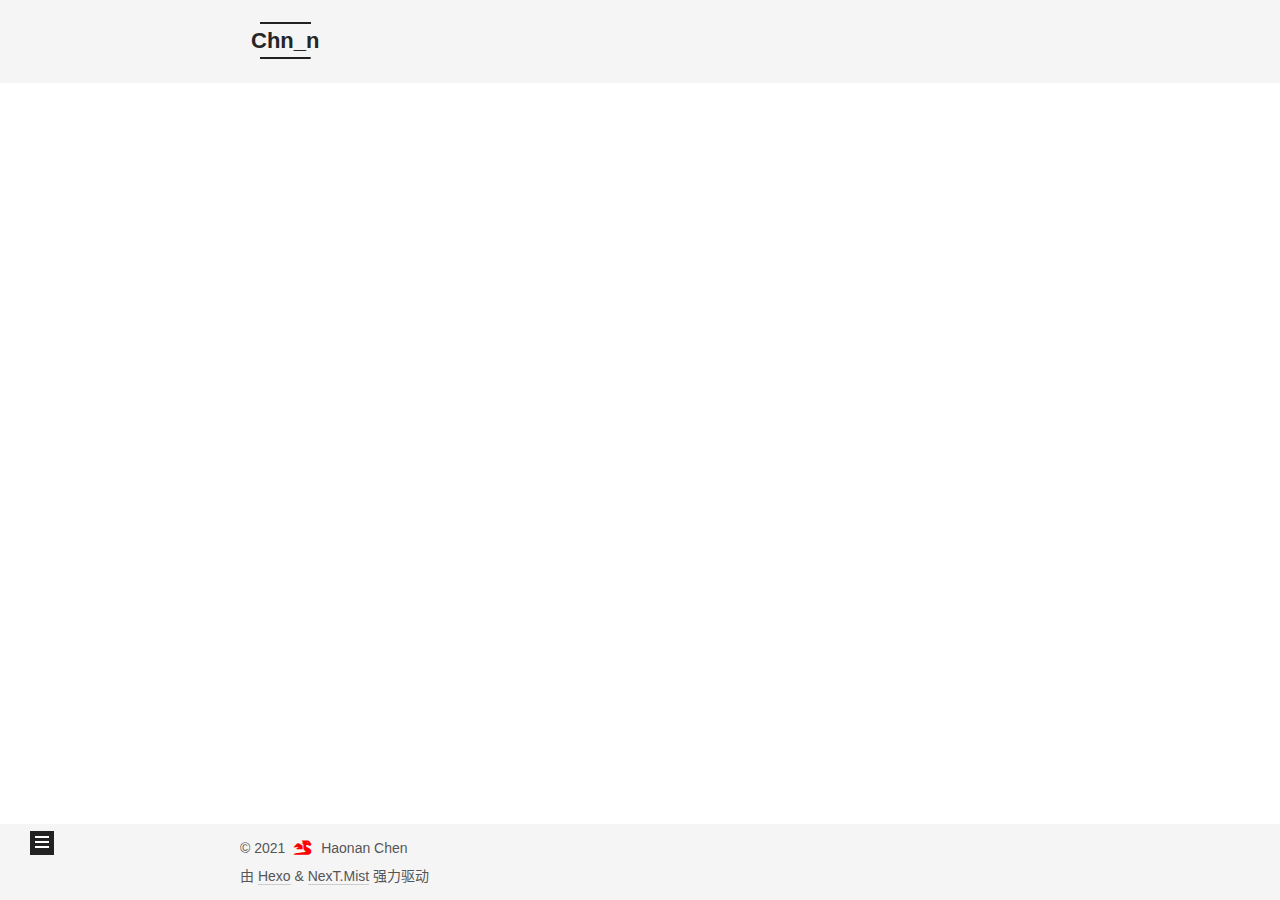
<file: tags/index.html>
<!DOCTYPE html>
<html lang="zh-CN">
<head>
  <meta charset="UTF-8">
<meta name="viewport" content="width=device-width, initial-scale=1, maximum-scale=2">
<meta name="theme-color" content="#222">
<meta name="generator" content="Hexo 5.4.0">
  <link rel="apple-touch-icon" sizes="180x180" href="/images/apple-touch-icon-next.png">
  <link rel="icon" type="image/png" sizes="32x32" href="/images/favicon-32x32-next.png">
  <link rel="icon" type="image/png" sizes="16x16" href="/images/favicon-16x16-next.png">
  <link rel="mask-icon" href="/images/logo.svg" color="#222">

<link rel="stylesheet" href="/css/main.css">


<link rel="stylesheet" href="/lib/font-awesome/css/all.min.css">

<script id="hexo-configurations">
    var NexT = window.NexT || {};
    var CONFIG = {"hostname":"example.com","root":"/","scheme":"Mist","version":"7.8.0","exturl":false,"sidebar":{"position":"left","display":"post","padding":18,"offset":12,"onmobile":false},"copycode":{"enable":false,"show_result":false,"style":null},"back2top":{"enable":true,"sidebar":false,"scrollpercent":false},"bookmark":{"enable":false,"color":"#222","save":"auto"},"fancybox":false,"mediumzoom":false,"lazyload":false,"pangu":false,"comments":{"style":"tabs","active":null,"storage":true,"lazyload":false,"nav":null},"algolia":{"hits":{"per_page":10},"labels":{"input_placeholder":"Search for Posts","hits_empty":"We didn't find any results for the search: ${query}","hits_stats":"${hits} results found in ${time} ms"}},"localsearch":{"enable":false,"trigger":"auto","top_n_per_article":1,"unescape":false,"preload":false},"motion":{"enable":true,"async":false,"transition":{"post_block":"fadeIn","post_header":"slideDownIn","post_body":"slideDownIn","coll_header":"slideLeftIn","sidebar":"slideUpIn"}}};
  </script>

  <meta name="description" content="Good intentions are worthless, unless they lead to good actions">
<meta property="og:type" content="website">
<meta property="og:title" content="tags">
<meta property="og:url" content="http://example.com/tags/index.html">
<meta property="og:site_name" content="Chn_n">
<meta property="og:description" content="Good intentions are worthless, unless they lead to good actions">
<meta property="og:locale" content="zh_CN">
<meta property="article:published_time" content="2021-12-14T11:31:33.000Z">
<meta property="article:modified_time" content="2021-12-14T11:31:33.624Z">
<meta property="article:author" content="Haonan Chen">
<meta name="twitter:card" content="summary">

<link rel="canonical" href="http://example.com/tags/">


<script id="page-configurations">
  // https://hexo.io/docs/variables.html
  CONFIG.page = {
    sidebar: "",
    isHome : false,
    isPost : false,
    lang   : 'zh-CN'
  };
</script>

  <title>tags | Chn_n
</title>
  






  <noscript>
  <style>
  .use-motion .brand,
  .use-motion .menu-item,
  .sidebar-inner,
  .use-motion .post-block,
  .use-motion .pagination,
  .use-motion .comments,
  .use-motion .post-header,
  .use-motion .post-body,
  .use-motion .collection-header { opacity: initial; }

  .use-motion .site-title,
  .use-motion .site-subtitle {
    opacity: initial;
    top: initial;
  }

  .use-motion .logo-line-before i { left: initial; }
  .use-motion .logo-line-after i { right: initial; }
  </style>
</noscript>

</head>

<body itemscope itemtype="http://schema.org/WebPage">
  <div class="container use-motion">
    <div class="headband"></div>

    <header class="header" itemscope itemtype="http://schema.org/WPHeader">
      <div class="header-inner"><div class="site-brand-container">
  <div class="site-nav-toggle">
    <div class="toggle" aria-label="切换导航栏">
      <span class="toggle-line toggle-line-first"></span>
      <span class="toggle-line toggle-line-middle"></span>
      <span class="toggle-line toggle-line-last"></span>
    </div>
  </div>

  <div class="site-meta">

    <a href="/" class="brand" rel="start">
      <span class="logo-line-before"><i></i></span>
      <h1 class="site-title">Chn_n</h1>
      <span class="logo-line-after"><i></i></span>
    </a>
  </div>

  <div class="site-nav-right">
    <div class="toggle popup-trigger">
    </div>
  </div>
</div>




<nav class="site-nav">
  <ul id="menu" class="main-menu menu">
        <li class="menu-item menu-item-home">

    <a href="/" rel="section"><i class="fa fa-home fa-fw"></i>首页</a>

  </li>
        <li class="menu-item menu-item-about">

    <a href="/about/" rel="section"><i class="fa fa-user fa-fw"></i>关于</a>

  </li>
        <li class="menu-item menu-item-tags">

    <a href="/tags/" rel="section"><i class="fa fa-tags fa-fw"></i>标签</a>

  </li>
        <li class="menu-item menu-item-categories">

    <a href="/categories/" rel="section"><i class="fa fa-th fa-fw"></i>分类</a>

  </li>
        <li class="menu-item menu-item-archives">

    <a href="/archives/" rel="section"><i class="fa fa-archive fa-fw"></i>归档</a>

  </li>
  </ul>
</nav>




</div>
    </header>

    
  <div class="back-to-top">
    <i class="fa fa-arrow-up"></i>
    <span>0%</span>
  </div>


    <main class="main">
      <div class="main-inner">
        <div class="content-wrap">
          
  
  

          <div class="content page posts-expand">
            

    
    
    
    <div class="post-block" lang="zh-CN">
      <header class="post-header">

<h1 class="post-title" itemprop="name headline">tags
</h1>

<div class="post-meta">
  

</div>

</header>

      
      
      
      <div class="post-body">
          
      </div>
      
      
      
    </div>
    

    
    
    


          </div>
          

<script>
  window.addEventListener('tabs:register', () => {
    let { activeClass } = CONFIG.comments;
    if (CONFIG.comments.storage) {
      activeClass = localStorage.getItem('comments_active') || activeClass;
    }
    if (activeClass) {
      let activeTab = document.querySelector(`a[href="#comment-${activeClass}"]`);
      if (activeTab) {
        activeTab.click();
      }
    }
  });
  if (CONFIG.comments.storage) {
    window.addEventListener('tabs:click', event => {
      if (!event.target.matches('.tabs-comment .tab-content .tab-pane')) return;
      let commentClass = event.target.classList[1];
      localStorage.setItem('comments_active', commentClass);
    });
  }
</script>

        </div>
          
  
  <div class="toggle sidebar-toggle">
    <span class="toggle-line toggle-line-first"></span>
    <span class="toggle-line toggle-line-middle"></span>
    <span class="toggle-line toggle-line-last"></span>
  </div>

  <aside class="sidebar">
    <div class="sidebar-inner">

      <ul class="sidebar-nav motion-element">
        <li class="sidebar-nav-toc">
          文章目录
        </li>
        <li class="sidebar-nav-overview">
          站点概览
        </li>
      </ul>

      <!--noindex-->
      <div class="post-toc-wrap sidebar-panel">
      </div>
      <!--/noindex-->

      <div class="site-overview-wrap sidebar-panel">
        <div class="site-author motion-element" itemprop="author" itemscope itemtype="http://schema.org/Person">
    <img class="site-author-image" itemprop="image" alt="Haonan Chen"
      src="/images/avatar.gif">
  <p class="site-author-name" itemprop="name">Haonan Chen</p>
  <div class="site-description" itemprop="description">Good intentions are worthless, unless they lead to good actions</div>
</div>
<div class="site-state-wrap motion-element">
  <nav class="site-state">
      <div class="site-state-item site-state-posts">
          <a href="/archives/">
        
          <span class="site-state-item-count">1</span>
          <span class="site-state-item-name">日志</span>
        </a>
      </div>
  </nav>
</div>



      </div>

    </div>
  </aside>
  <div id="sidebar-dimmer"></div>


      </div>
    </main>

    <footer class="footer">
      <div class="footer-inner">
        

        

<div class="copyright">
  
  &copy; 
  <span itemprop="copyrightYear">2021</span>
  <span class="with-love">
    <i class="fas fa-dragon"></i>
  </span>
  <span class="author" itemprop="copyrightHolder">Haonan Chen</span>
</div>
  <div class="powered-by">由 <a href="https://hexo.io/" class="theme-link" rel="noopener" target="_blank">Hexo</a> & <a href="https://mist.theme-next.org/" class="theme-link" rel="noopener" target="_blank">NexT.Mist</a> 强力驱动
  </div>

        








      </div>
    </footer>
  </div>

  
  <script src="/lib/anime.min.js"></script>
  <script src="/lib/velocity/velocity.min.js"></script>
  <script src="/lib/velocity/velocity.ui.min.js"></script>

<script src="/js/utils.js"></script>

<script src="/js/motion.js"></script>


<script src="/js/schemes/muse.js"></script>


<script src="/js/next-boot.js"></script>




  















  

  

</body>
</html>
</file>
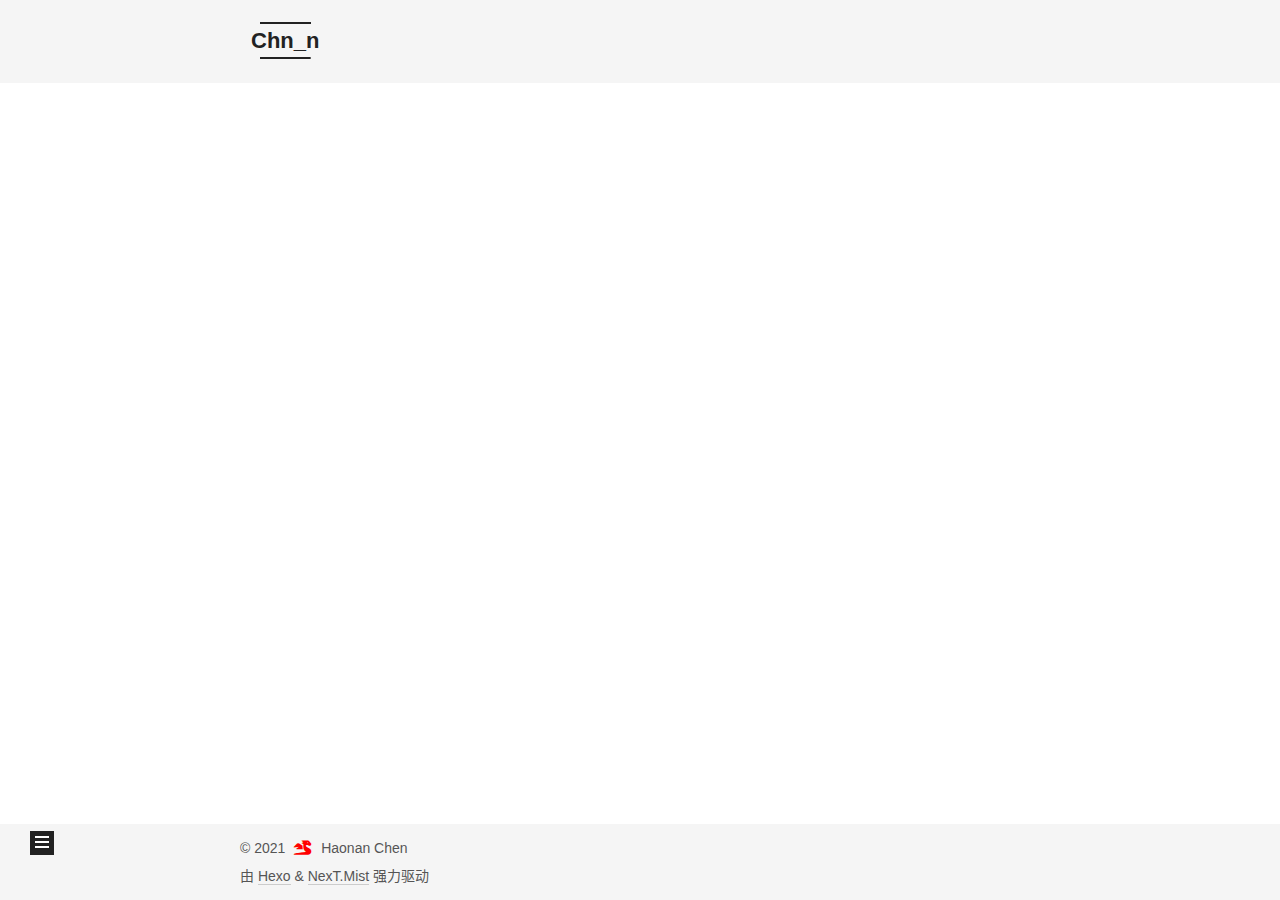
<file: archives/2021/index.html>
<!DOCTYPE html>
<html lang="zh-CN">
<head>
  <meta charset="UTF-8">
<meta name="viewport" content="width=device-width, initial-scale=1, maximum-scale=2">
<meta name="theme-color" content="#222">
<meta name="generator" content="Hexo 5.4.0">
  <link rel="apple-touch-icon" sizes="180x180" href="/images/apple-touch-icon-next.png">
  <link rel="icon" type="image/png" sizes="32x32" href="/images/favicon-32x32-next.png">
  <link rel="icon" type="image/png" sizes="16x16" href="/images/favicon-16x16-next.png">
  <link rel="mask-icon" href="/images/logo.svg" color="#222">

<link rel="stylesheet" href="/css/main.css">


<link rel="stylesheet" href="/lib/font-awesome/css/all.min.css">

<script id="hexo-configurations">
    var NexT = window.NexT || {};
    var CONFIG = {"hostname":"example.com","root":"/","scheme":"Mist","version":"7.8.0","exturl":false,"sidebar":{"position":"left","display":"post","padding":18,"offset":12,"onmobile":false},"copycode":{"enable":false,"show_result":false,"style":null},"back2top":{"enable":true,"sidebar":false,"scrollpercent":false},"bookmark":{"enable":false,"color":"#222","save":"auto"},"fancybox":false,"mediumzoom":false,"lazyload":false,"pangu":false,"comments":{"style":"tabs","active":null,"storage":true,"lazyload":false,"nav":null},"algolia":{"hits":{"per_page":10},"labels":{"input_placeholder":"Search for Posts","hits_empty":"We didn't find any results for the search: ${query}","hits_stats":"${hits} results found in ${time} ms"}},"localsearch":{"enable":false,"trigger":"auto","top_n_per_article":1,"unescape":false,"preload":false},"motion":{"enable":true,"async":false,"transition":{"post_block":"fadeIn","post_header":"slideDownIn","post_body":"slideDownIn","coll_header":"slideLeftIn","sidebar":"slideUpIn"}}};
  </script>

  <meta name="description" content="Good intentions are worthless, unless they lead to good actions">
<meta property="og:type" content="website">
<meta property="og:title" content="Chn_n">
<meta property="og:url" content="http://example.com/archives/2021/index.html">
<meta property="og:site_name" content="Chn_n">
<meta property="og:description" content="Good intentions are worthless, unless they lead to good actions">
<meta property="og:locale" content="zh_CN">
<meta property="article:author" content="Haonan Chen">
<meta name="twitter:card" content="summary">

<link rel="canonical" href="http://example.com/archives/2021/">


<script id="page-configurations">
  // https://hexo.io/docs/variables.html
  CONFIG.page = {
    sidebar: "",
    isHome : false,
    isPost : false,
    lang   : 'zh-CN'
  };
</script>

  <title>归档 | Chn_n</title>
  






  <noscript>
  <style>
  .use-motion .brand,
  .use-motion .menu-item,
  .sidebar-inner,
  .use-motion .post-block,
  .use-motion .pagination,
  .use-motion .comments,
  .use-motion .post-header,
  .use-motion .post-body,
  .use-motion .collection-header { opacity: initial; }

  .use-motion .site-title,
  .use-motion .site-subtitle {
    opacity: initial;
    top: initial;
  }

  .use-motion .logo-line-before i { left: initial; }
  .use-motion .logo-line-after i { right: initial; }
  </style>
</noscript>

</head>

<body itemscope itemtype="http://schema.org/WebPage">
  <div class="container use-motion">
    <div class="headband"></div>

    <header class="header" itemscope itemtype="http://schema.org/WPHeader">
      <div class="header-inner"><div class="site-brand-container">
  <div class="site-nav-toggle">
    <div class="toggle" aria-label="切换导航栏">
      <span class="toggle-line toggle-line-first"></span>
      <span class="toggle-line toggle-line-middle"></span>
      <span class="toggle-line toggle-line-last"></span>
    </div>
  </div>

  <div class="site-meta">

    <a href="/" class="brand" rel="start">
      <span class="logo-line-before"><i></i></span>
      <h1 class="site-title">Chn_n</h1>
      <span class="logo-line-after"><i></i></span>
    </a>
  </div>

  <div class="site-nav-right">
    <div class="toggle popup-trigger">
    </div>
  </div>
</div>




<nav class="site-nav">
  <ul id="menu" class="main-menu menu">
        <li class="menu-item menu-item-home">

    <a href="/" rel="section"><i class="fa fa-home fa-fw"></i>首页</a>

  </li>
        <li class="menu-item menu-item-about">

    <a href="/about/" rel="section"><i class="fa fa-user fa-fw"></i>关于</a>

  </li>
        <li class="menu-item menu-item-tags">

    <a href="/tags/" rel="section"><i class="fa fa-tags fa-fw"></i>标签</a>

  </li>
        <li class="menu-item menu-item-categories">

    <a href="/categories/" rel="section"><i class="fa fa-th fa-fw"></i>分类</a>

  </li>
        <li class="menu-item menu-item-archives">

    <a href="/archives/" rel="section"><i class="fa fa-archive fa-fw"></i>归档</a>

  </li>
  </ul>
</nav>




</div>
    </header>

    
  <div class="back-to-top">
    <i class="fa fa-arrow-up"></i>
    <span>0%</span>
  </div>


    <main class="main">
      <div class="main-inner">
        <div class="content-wrap">
          

          <div class="content archive">
            

  
  
  
  <div class="post-block">
    <div class="posts-collapse">
      <div class="collection-title">
        <span class="collection-header">嗯..! 目前共计 1 篇日志。 继续努力。</span>
      </div>

      
    <div class="collection-year">
      <span class="collection-header">2021</span>
    </div>

  <article itemscope itemtype="http://schema.org/Article">
    <header class="post-header">

      <div class="post-meta">
        <time itemprop="dateCreated"
              datetime="2021-12-13T14:58:51+08:00"
              content="2021-12-13">
          12-13
        </time>
      </div>

      <div class="post-title">
          <a class="post-title-link" href="/2021/12/13/hello-world/" itemprop="url">
            <span itemprop="name">Hello World</span>
          </a>
      </div>

    </header>
  </article>


    </div>
  </div>
  
  
  

  



          </div>
          

<script>
  window.addEventListener('tabs:register', () => {
    let { activeClass } = CONFIG.comments;
    if (CONFIG.comments.storage) {
      activeClass = localStorage.getItem('comments_active') || activeClass;
    }
    if (activeClass) {
      let activeTab = document.querySelector(`a[href="#comment-${activeClass}"]`);
      if (activeTab) {
        activeTab.click();
      }
    }
  });
  if (CONFIG.comments.storage) {
    window.addEventListener('tabs:click', event => {
      if (!event.target.matches('.tabs-comment .tab-content .tab-pane')) return;
      let commentClass = event.target.classList[1];
      localStorage.setItem('comments_active', commentClass);
    });
  }
</script>

        </div>
          
  
  <div class="toggle sidebar-toggle">
    <span class="toggle-line toggle-line-first"></span>
    <span class="toggle-line toggle-line-middle"></span>
    <span class="toggle-line toggle-line-last"></span>
  </div>

  <aside class="sidebar">
    <div class="sidebar-inner">

      <ul class="sidebar-nav motion-element">
        <li class="sidebar-nav-toc">
          文章目录
        </li>
        <li class="sidebar-nav-overview">
          站点概览
        </li>
      </ul>

      <!--noindex-->
      <div class="post-toc-wrap sidebar-panel">
      </div>
      <!--/noindex-->

      <div class="site-overview-wrap sidebar-panel">
        <div class="site-author motion-element" itemprop="author" itemscope itemtype="http://schema.org/Person">
    <img class="site-author-image" itemprop="image" alt="Haonan Chen"
      src="/images/avatar.gif">
  <p class="site-author-name" itemprop="name">Haonan Chen</p>
  <div class="site-description" itemprop="description">Good intentions are worthless, unless they lead to good actions</div>
</div>
<div class="site-state-wrap motion-element">
  <nav class="site-state">
      <div class="site-state-item site-state-posts">
          <a href="/archives/">
        
          <span class="site-state-item-count">1</span>
          <span class="site-state-item-name">日志</span>
        </a>
      </div>
  </nav>
</div>



      </div>

    </div>
  </aside>
  <div id="sidebar-dimmer"></div>


      </div>
    </main>

    <footer class="footer">
      <div class="footer-inner">
        

        

<div class="copyright">
  
  &copy; 
  <span itemprop="copyrightYear">2021</span>
  <span class="with-love">
    <i class="fas fa-dragon"></i>
  </span>
  <span class="author" itemprop="copyrightHolder">Haonan Chen</span>
</div>
  <div class="powered-by">由 <a href="https://hexo.io/" class="theme-link" rel="noopener" target="_blank">Hexo</a> & <a href="https://mist.theme-next.org/" class="theme-link" rel="noopener" target="_blank">NexT.Mist</a> 强力驱动
  </div>

        








      </div>
    </footer>
  </div>

  
  <script src="/lib/anime.min.js"></script>
  <script src="/lib/velocity/velocity.min.js"></script>
  <script src="/lib/velocity/velocity.ui.min.js"></script>

<script src="/js/utils.js"></script>

<script src="/js/motion.js"></script>


<script src="/js/schemes/muse.js"></script>


<script src="/js/next-boot.js"></script>




  















  

  

</body>
</html>
</file>
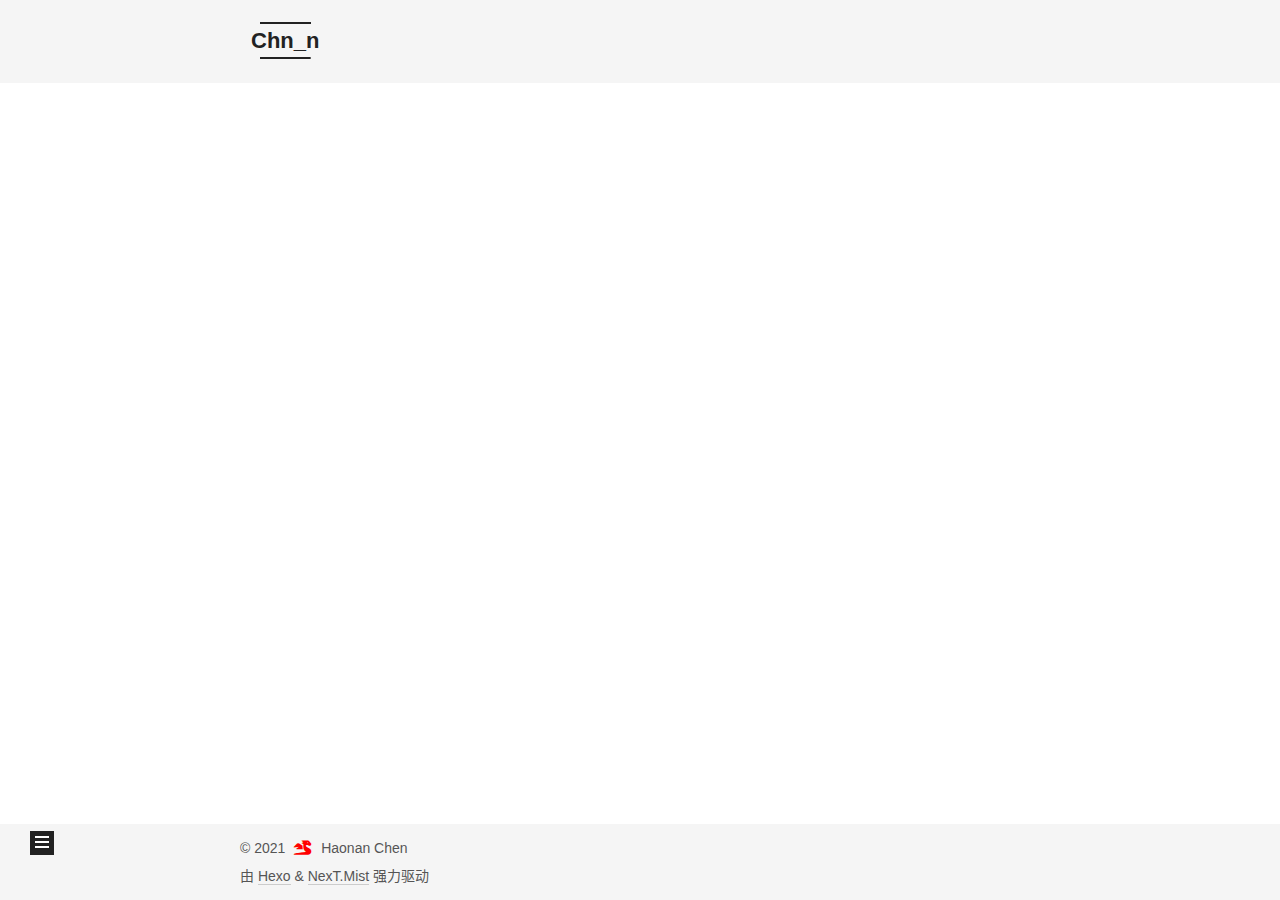
<file: archives/2021/12/index.html>
<!DOCTYPE html>
<html lang="zh-CN">
<head>
  <meta charset="UTF-8">
<meta name="viewport" content="width=device-width, initial-scale=1, maximum-scale=2">
<meta name="theme-color" content="#222">
<meta name="generator" content="Hexo 5.4.0">
  <link rel="apple-touch-icon" sizes="180x180" href="/images/apple-touch-icon-next.png">
  <link rel="icon" type="image/png" sizes="32x32" href="/images/favicon-32x32-next.png">
  <link rel="icon" type="image/png" sizes="16x16" href="/images/favicon-16x16-next.png">
  <link rel="mask-icon" href="/images/logo.svg" color="#222">

<link rel="stylesheet" href="/css/main.css">


<link rel="stylesheet" href="/lib/font-awesome/css/all.min.css">

<script id="hexo-configurations">
    var NexT = window.NexT || {};
    var CONFIG = {"hostname":"example.com","root":"/","scheme":"Mist","version":"7.8.0","exturl":false,"sidebar":{"position":"left","display":"post","padding":18,"offset":12,"onmobile":false},"copycode":{"enable":false,"show_result":false,"style":null},"back2top":{"enable":true,"sidebar":false,"scrollpercent":false},"bookmark":{"enable":false,"color":"#222","save":"auto"},"fancybox":false,"mediumzoom":false,"lazyload":false,"pangu":false,"comments":{"style":"tabs","active":null,"storage":true,"lazyload":false,"nav":null},"algolia":{"hits":{"per_page":10},"labels":{"input_placeholder":"Search for Posts","hits_empty":"We didn't find any results for the search: ${query}","hits_stats":"${hits} results found in ${time} ms"}},"localsearch":{"enable":false,"trigger":"auto","top_n_per_article":1,"unescape":false,"preload":false},"motion":{"enable":true,"async":false,"transition":{"post_block":"fadeIn","post_header":"slideDownIn","post_body":"slideDownIn","coll_header":"slideLeftIn","sidebar":"slideUpIn"}}};
  </script>

  <meta name="description" content="Good intentions are worthless, unless they lead to good actions">
<meta property="og:type" content="website">
<meta property="og:title" content="Chn_n">
<meta property="og:url" content="http://example.com/archives/2021/12/index.html">
<meta property="og:site_name" content="Chn_n">
<meta property="og:description" content="Good intentions are worthless, unless they lead to good actions">
<meta property="og:locale" content="zh_CN">
<meta property="article:author" content="Haonan Chen">
<meta name="twitter:card" content="summary">

<link rel="canonical" href="http://example.com/archives/2021/12/">


<script id="page-configurations">
  // https://hexo.io/docs/variables.html
  CONFIG.page = {
    sidebar: "",
    isHome : false,
    isPost : false,
    lang   : 'zh-CN'
  };
</script>

  <title>归档 | Chn_n</title>
  






  <noscript>
  <style>
  .use-motion .brand,
  .use-motion .menu-item,
  .sidebar-inner,
  .use-motion .post-block,
  .use-motion .pagination,
  .use-motion .comments,
  .use-motion .post-header,
  .use-motion .post-body,
  .use-motion .collection-header { opacity: initial; }

  .use-motion .site-title,
  .use-motion .site-subtitle {
    opacity: initial;
    top: initial;
  }

  .use-motion .logo-line-before i { left: initial; }
  .use-motion .logo-line-after i { right: initial; }
  </style>
</noscript>

</head>

<body itemscope itemtype="http://schema.org/WebPage">
  <div class="container use-motion">
    <div class="headband"></div>

    <header class="header" itemscope itemtype="http://schema.org/WPHeader">
      <div class="header-inner"><div class="site-brand-container">
  <div class="site-nav-toggle">
    <div class="toggle" aria-label="切换导航栏">
      <span class="toggle-line toggle-line-first"></span>
      <span class="toggle-line toggle-line-middle"></span>
      <span class="toggle-line toggle-line-last"></span>
    </div>
  </div>

  <div class="site-meta">

    <a href="/" class="brand" rel="start">
      <span class="logo-line-before"><i></i></span>
      <h1 class="site-title">Chn_n</h1>
      <span class="logo-line-after"><i></i></span>
    </a>
  </div>

  <div class="site-nav-right">
    <div class="toggle popup-trigger">
    </div>
  </div>
</div>




<nav class="site-nav">
  <ul id="menu" class="main-menu menu">
        <li class="menu-item menu-item-home">

    <a href="/" rel="section"><i class="fa fa-home fa-fw"></i>首页</a>

  </li>
        <li class="menu-item menu-item-about">

    <a href="/about/" rel="section"><i class="fa fa-user fa-fw"></i>关于</a>

  </li>
        <li class="menu-item menu-item-tags">

    <a href="/tags/" rel="section"><i class="fa fa-tags fa-fw"></i>标签</a>

  </li>
        <li class="menu-item menu-item-categories">

    <a href="/categories/" rel="section"><i class="fa fa-th fa-fw"></i>分类</a>

  </li>
        <li class="menu-item menu-item-archives">

    <a href="/archives/" rel="section"><i class="fa fa-archive fa-fw"></i>归档</a>

  </li>
  </ul>
</nav>




</div>
    </header>

    
  <div class="back-to-top">
    <i class="fa fa-arrow-up"></i>
    <span>0%</span>
  </div>


    <main class="main">
      <div class="main-inner">
        <div class="content-wrap">
          

          <div class="content archive">
            

  
  
  
  <div class="post-block">
    <div class="posts-collapse">
      <div class="collection-title">
        <span class="collection-header">嗯..! 目前共计 1 篇日志。 继续努力。</span>
      </div>

      
    <div class="collection-year">
      <span class="collection-header">2021</span>
    </div>

  <article itemscope itemtype="http://schema.org/Article">
    <header class="post-header">

      <div class="post-meta">
        <time itemprop="dateCreated"
              datetime="2021-12-13T14:58:51+08:00"
              content="2021-12-13">
          12-13
        </time>
      </div>

      <div class="post-title">
          <a class="post-title-link" href="/2021/12/13/hello-world/" itemprop="url">
            <span itemprop="name">Hello World</span>
          </a>
      </div>

    </header>
  </article>


    </div>
  </div>
  
  
  

  



          </div>
          

<script>
  window.addEventListener('tabs:register', () => {
    let { activeClass } = CONFIG.comments;
    if (CONFIG.comments.storage) {
      activeClass = localStorage.getItem('comments_active') || activeClass;
    }
    if (activeClass) {
      let activeTab = document.querySelector(`a[href="#comment-${activeClass}"]`);
      if (activeTab) {
        activeTab.click();
      }
    }
  });
  if (CONFIG.comments.storage) {
    window.addEventListener('tabs:click', event => {
      if (!event.target.matches('.tabs-comment .tab-content .tab-pane')) return;
      let commentClass = event.target.classList[1];
      localStorage.setItem('comments_active', commentClass);
    });
  }
</script>

        </div>
          
  
  <div class="toggle sidebar-toggle">
    <span class="toggle-line toggle-line-first"></span>
    <span class="toggle-line toggle-line-middle"></span>
    <span class="toggle-line toggle-line-last"></span>
  </div>

  <aside class="sidebar">
    <div class="sidebar-inner">

      <ul class="sidebar-nav motion-element">
        <li class="sidebar-nav-toc">
          文章目录
        </li>
        <li class="sidebar-nav-overview">
          站点概览
        </li>
      </ul>

      <!--noindex-->
      <div class="post-toc-wrap sidebar-panel">
      </div>
      <!--/noindex-->

      <div class="site-overview-wrap sidebar-panel">
        <div class="site-author motion-element" itemprop="author" itemscope itemtype="http://schema.org/Person">
    <img class="site-author-image" itemprop="image" alt="Haonan Chen"
      src="/images/avatar.gif">
  <p class="site-author-name" itemprop="name">Haonan Chen</p>
  <div class="site-description" itemprop="description">Good intentions are worthless, unless they lead to good actions</div>
</div>
<div class="site-state-wrap motion-element">
  <nav class="site-state">
      <div class="site-state-item site-state-posts">
          <a href="/archives/">
        
          <span class="site-state-item-count">1</span>
          <span class="site-state-item-name">日志</span>
        </a>
      </div>
  </nav>
</div>



      </div>

    </div>
  </aside>
  <div id="sidebar-dimmer"></div>


      </div>
    </main>

    <footer class="footer">
      <div class="footer-inner">
        

        

<div class="copyright">
  
  &copy; 
  <span itemprop="copyrightYear">2021</span>
  <span class="with-love">
    <i class="fas fa-dragon"></i>
  </span>
  <span class="author" itemprop="copyrightHolder">Haonan Chen</span>
</div>
  <div class="powered-by">由 <a href="https://hexo.io/" class="theme-link" rel="noopener" target="_blank">Hexo</a> & <a href="https://mist.theme-next.org/" class="theme-link" rel="noopener" target="_blank">NexT.Mist</a> 强力驱动
  </div>

        








      </div>
    </footer>
  </div>

  
  <script src="/lib/anime.min.js"></script>
  <script src="/lib/velocity/velocity.min.js"></script>
  <script src="/lib/velocity/velocity.ui.min.js"></script>

<script src="/js/utils.js"></script>

<script src="/js/motion.js"></script>


<script src="/js/schemes/muse.js"></script>


<script src="/js/next-boot.js"></script>




  















  

  

</body>
</html>
</file>
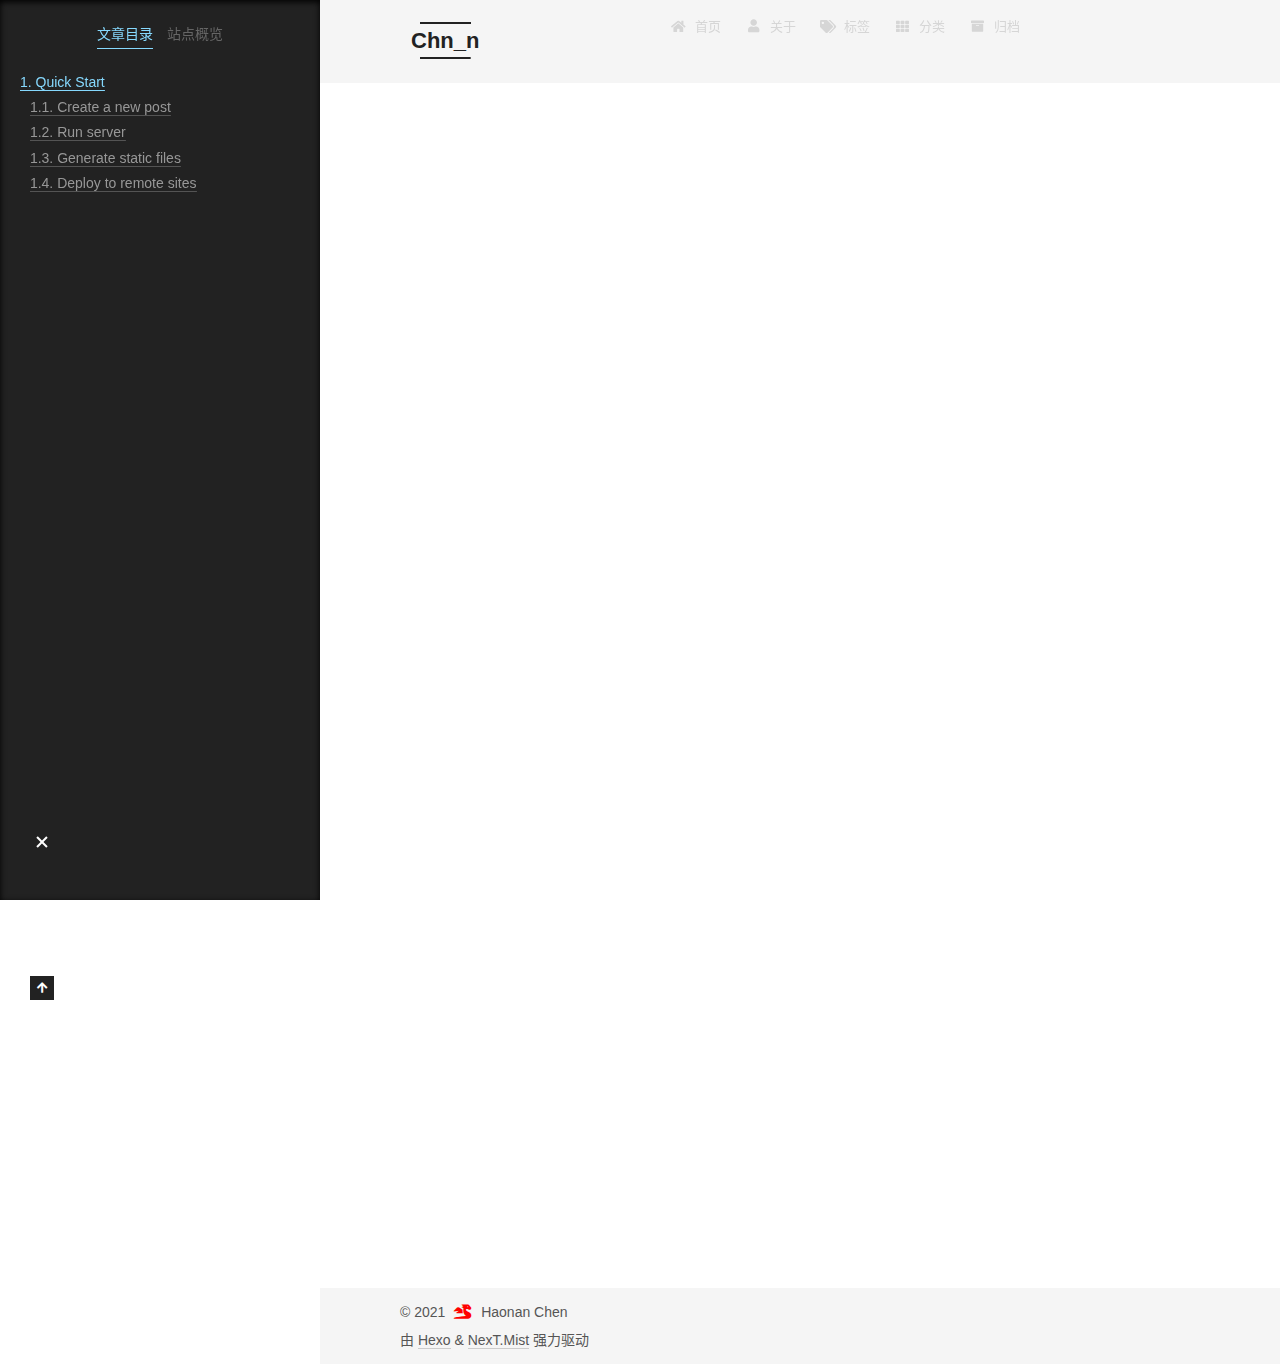
<file: 2021/12/13/hello-world/index.html>
<!DOCTYPE html>
<html lang="zh-CN">
<head>
  <meta charset="UTF-8">
<meta name="viewport" content="width=device-width, initial-scale=1, maximum-scale=2">
<meta name="theme-color" content="#222">
<meta name="generator" content="Hexo 5.4.0">
  <link rel="apple-touch-icon" sizes="180x180" href="/images/apple-touch-icon-next.png">
  <link rel="icon" type="image/png" sizes="32x32" href="/images/favicon-32x32-next.png">
  <link rel="icon" type="image/png" sizes="16x16" href="/images/favicon-16x16-next.png">
  <link rel="mask-icon" href="/images/logo.svg" color="#222">

<link rel="stylesheet" href="/css/main.css">


<link rel="stylesheet" href="/lib/font-awesome/css/all.min.css">

<script id="hexo-configurations">
    var NexT = window.NexT || {};
    var CONFIG = {"hostname":"example.com","root":"/","scheme":"Mist","version":"7.8.0","exturl":false,"sidebar":{"position":"left","display":"post","padding":18,"offset":12,"onmobile":false},"copycode":{"enable":false,"show_result":false,"style":null},"back2top":{"enable":true,"sidebar":false,"scrollpercent":false},"bookmark":{"enable":false,"color":"#222","save":"auto"},"fancybox":false,"mediumzoom":false,"lazyload":false,"pangu":false,"comments":{"style":"tabs","active":null,"storage":true,"lazyload":false,"nav":null},"algolia":{"hits":{"per_page":10},"labels":{"input_placeholder":"Search for Posts","hits_empty":"We didn't find any results for the search: ${query}","hits_stats":"${hits} results found in ${time} ms"}},"localsearch":{"enable":false,"trigger":"auto","top_n_per_article":1,"unescape":false,"preload":false},"motion":{"enable":true,"async":false,"transition":{"post_block":"fadeIn","post_header":"slideDownIn","post_body":"slideDownIn","coll_header":"slideLeftIn","sidebar":"slideUpIn"}}};
  </script>

  <meta name="description" content="Welcome to Hexo! This is your very first post. Check documentation for more info. If you get any problems when using Hexo, you can find the answer in troubleshooting or you can ask me on GitHub. Quick">
<meta property="og:type" content="article">
<meta property="og:title" content="Hello World">
<meta property="og:url" content="http://example.com/2021/12/13/hello-world/index.html">
<meta property="og:site_name" content="Chn_n">
<meta property="og:description" content="Welcome to Hexo! This is your very first post. Check documentation for more info. If you get any problems when using Hexo, you can find the answer in troubleshooting or you can ask me on GitHub. Quick">
<meta property="og:locale" content="zh_CN">
<meta property="article:published_time" content="2021-12-13T06:58:51.528Z">
<meta property="article:modified_time" content="2021-12-13T06:58:51.529Z">
<meta property="article:author" content="Haonan Chen">
<meta name="twitter:card" content="summary">

<link rel="canonical" href="http://example.com/2021/12/13/hello-world/">


<script id="page-configurations">
  // https://hexo.io/docs/variables.html
  CONFIG.page = {
    sidebar: "",
    isHome : false,
    isPost : true,
    lang   : 'zh-CN'
  };
</script>

  <title>Hello World | Chn_n</title>
  






  <noscript>
  <style>
  .use-motion .brand,
  .use-motion .menu-item,
  .sidebar-inner,
  .use-motion .post-block,
  .use-motion .pagination,
  .use-motion .comments,
  .use-motion .post-header,
  .use-motion .post-body,
  .use-motion .collection-header { opacity: initial; }

  .use-motion .site-title,
  .use-motion .site-subtitle {
    opacity: initial;
    top: initial;
  }

  .use-motion .logo-line-before i { left: initial; }
  .use-motion .logo-line-after i { right: initial; }
  </style>
</noscript>

</head>

<body itemscope itemtype="http://schema.org/WebPage">
  <div class="container use-motion">
    <div class="headband"></div>

    <header class="header" itemscope itemtype="http://schema.org/WPHeader">
      <div class="header-inner"><div class="site-brand-container">
  <div class="site-nav-toggle">
    <div class="toggle" aria-label="切换导航栏">
      <span class="toggle-line toggle-line-first"></span>
      <span class="toggle-line toggle-line-middle"></span>
      <span class="toggle-line toggle-line-last"></span>
    </div>
  </div>

  <div class="site-meta">

    <a href="/" class="brand" rel="start">
      <span class="logo-line-before"><i></i></span>
      <h1 class="site-title">Chn_n</h1>
      <span class="logo-line-after"><i></i></span>
    </a>
  </div>

  <div class="site-nav-right">
    <div class="toggle popup-trigger">
    </div>
  </div>
</div>




<nav class="site-nav">
  <ul id="menu" class="main-menu menu">
        <li class="menu-item menu-item-home">

    <a href="/" rel="section"><i class="fa fa-home fa-fw"></i>首页</a>

  </li>
        <li class="menu-item menu-item-about">

    <a href="/about/" rel="section"><i class="fa fa-user fa-fw"></i>关于</a>

  </li>
        <li class="menu-item menu-item-tags">

    <a href="/tags/" rel="section"><i class="fa fa-tags fa-fw"></i>标签</a>

  </li>
        <li class="menu-item menu-item-categories">

    <a href="/categories/" rel="section"><i class="fa fa-th fa-fw"></i>分类</a>

  </li>
        <li class="menu-item menu-item-archives">

    <a href="/archives/" rel="section"><i class="fa fa-archive fa-fw"></i>归档</a>

  </li>
  </ul>
</nav>




</div>
    </header>

    
  <div class="back-to-top">
    <i class="fa fa-arrow-up"></i>
    <span>0%</span>
  </div>


    <main class="main">
      <div class="main-inner">
        <div class="content-wrap">
          

          <div class="content post posts-expand">
            

    
  
  
  <article itemscope itemtype="http://schema.org/Article" class="post-block" lang="zh-CN">
    <link itemprop="mainEntityOfPage" href="http://example.com/2021/12/13/hello-world/">

    <span hidden itemprop="author" itemscope itemtype="http://schema.org/Person">
      <meta itemprop="image" content="/images/avatar.gif">
      <meta itemprop="name" content="Haonan Chen">
      <meta itemprop="description" content="Good intentions are worthless, unless they lead to good actions">
    </span>

    <span hidden itemprop="publisher" itemscope itemtype="http://schema.org/Organization">
      <meta itemprop="name" content="Chn_n">
    </span>
      <header class="post-header">
        <h1 class="post-title" itemprop="name headline">
          Hello World
        </h1>

        <div class="post-meta">
            <span class="post-meta-item">
              <span class="post-meta-item-icon">
                <i class="far fa-calendar"></i>
              </span>
              <span class="post-meta-item-text">发表于</span>

              <time title="创建时间：2021-12-13 14:58:51" itemprop="dateCreated datePublished" datetime="2021-12-13T14:58:51+08:00">2021-12-13</time>
            </span>

          

        </div>
      </header>

    
    
    
    <div class="post-body" itemprop="articleBody">

      
        <p>Welcome to <a target="_blank" rel="noopener" href="https://hexo.io/">Hexo</a>! This is your very first post. Check <a target="_blank" rel="noopener" href="https://hexo.io/docs/">documentation</a> for more info. If you get any problems when using Hexo, you can find the answer in <a target="_blank" rel="noopener" href="https://hexo.io/docs/troubleshooting.html">troubleshooting</a> or you can ask me on <a target="_blank" rel="noopener" href="https://github.com/hexojs/hexo/issues">GitHub</a>.</p>
<h2 id="Quick-Start"><a href="#Quick-Start" class="headerlink" title="Quick Start"></a>Quick Start</h2><h3 id="Create-a-new-post"><a href="#Create-a-new-post" class="headerlink" title="Create a new post"></a>Create a new post</h3><figure class="highlight bash"><table><tr><td class="gutter"><pre><span class="line">1</span><br></pre></td><td class="code"><pre><span class="line">$ hexo new <span class="string">&quot;My New Post&quot;</span></span><br></pre></td></tr></table></figure>

<p>More info: <a target="_blank" rel="noopener" href="https://hexo.io/docs/writing.html">Writing</a></p>
<h3 id="Run-server"><a href="#Run-server" class="headerlink" title="Run server"></a>Run server</h3><figure class="highlight bash"><table><tr><td class="gutter"><pre><span class="line">1</span><br></pre></td><td class="code"><pre><span class="line">$ hexo server</span><br></pre></td></tr></table></figure>

<p>More info: <a target="_blank" rel="noopener" href="https://hexo.io/docs/server.html">Server</a></p>
<h3 id="Generate-static-files"><a href="#Generate-static-files" class="headerlink" title="Generate static files"></a>Generate static files</h3><figure class="highlight bash"><table><tr><td class="gutter"><pre><span class="line">1</span><br></pre></td><td class="code"><pre><span class="line">$ hexo generate</span><br></pre></td></tr></table></figure>

<p>More info: <a target="_blank" rel="noopener" href="https://hexo.io/docs/generating.html">Generating</a></p>
<h3 id="Deploy-to-remote-sites"><a href="#Deploy-to-remote-sites" class="headerlink" title="Deploy to remote sites"></a>Deploy to remote sites</h3><figure class="highlight bash"><table><tr><td class="gutter"><pre><span class="line">1</span><br></pre></td><td class="code"><pre><span class="line">$ hexo deploy</span><br></pre></td></tr></table></figure>

<p>More info: <a target="_blank" rel="noopener" href="https://hexo.io/docs/one-command-deployment.html">Deployment</a></p>

    </div>

    
    
    

      <footer class="post-footer">

        


        
      </footer>
    
  </article>
  
  
  



          </div>
          

<script>
  window.addEventListener('tabs:register', () => {
    let { activeClass } = CONFIG.comments;
    if (CONFIG.comments.storage) {
      activeClass = localStorage.getItem('comments_active') || activeClass;
    }
    if (activeClass) {
      let activeTab = document.querySelector(`a[href="#comment-${activeClass}"]`);
      if (activeTab) {
        activeTab.click();
      }
    }
  });
  if (CONFIG.comments.storage) {
    window.addEventListener('tabs:click', event => {
      if (!event.target.matches('.tabs-comment .tab-content .tab-pane')) return;
      let commentClass = event.target.classList[1];
      localStorage.setItem('comments_active', commentClass);
    });
  }
</script>

        </div>
          
  
  <div class="toggle sidebar-toggle">
    <span class="toggle-line toggle-line-first"></span>
    <span class="toggle-line toggle-line-middle"></span>
    <span class="toggle-line toggle-line-last"></span>
  </div>

  <aside class="sidebar">
    <div class="sidebar-inner">

      <ul class="sidebar-nav motion-element">
        <li class="sidebar-nav-toc">
          文章目录
        </li>
        <li class="sidebar-nav-overview">
          站点概览
        </li>
      </ul>

      <!--noindex-->
      <div class="post-toc-wrap sidebar-panel">
          <div class="post-toc motion-element"><ol class="nav"><li class="nav-item nav-level-2"><a class="nav-link" href="#Quick-Start"><span class="nav-number">1.</span> <span class="nav-text">Quick Start</span></a><ol class="nav-child"><li class="nav-item nav-level-3"><a class="nav-link" href="#Create-a-new-post"><span class="nav-number">1.1.</span> <span class="nav-text">Create a new post</span></a></li><li class="nav-item nav-level-3"><a class="nav-link" href="#Run-server"><span class="nav-number">1.2.</span> <span class="nav-text">Run server</span></a></li><li class="nav-item nav-level-3"><a class="nav-link" href="#Generate-static-files"><span class="nav-number">1.3.</span> <span class="nav-text">Generate static files</span></a></li><li class="nav-item nav-level-3"><a class="nav-link" href="#Deploy-to-remote-sites"><span class="nav-number">1.4.</span> <span class="nav-text">Deploy to remote sites</span></a></li></ol></li></ol></div>
      </div>
      <!--/noindex-->

      <div class="site-overview-wrap sidebar-panel">
        <div class="site-author motion-element" itemprop="author" itemscope itemtype="http://schema.org/Person">
    <img class="site-author-image" itemprop="image" alt="Haonan Chen"
      src="/images/avatar.gif">
  <p class="site-author-name" itemprop="name">Haonan Chen</p>
  <div class="site-description" itemprop="description">Good intentions are worthless, unless they lead to good actions</div>
</div>
<div class="site-state-wrap motion-element">
  <nav class="site-state">
      <div class="site-state-item site-state-posts">
          <a href="/archives/">
        
          <span class="site-state-item-count">1</span>
          <span class="site-state-item-name">日志</span>
        </a>
      </div>
  </nav>
</div>



      </div>

    </div>
  </aside>
  <div id="sidebar-dimmer"></div>


      </div>
    </main>

    <footer class="footer">
      <div class="footer-inner">
        

        

<div class="copyright">
  
  &copy; 
  <span itemprop="copyrightYear">2021</span>
  <span class="with-love">
    <i class="fas fa-dragon"></i>
  </span>
  <span class="author" itemprop="copyrightHolder">Haonan Chen</span>
</div>
  <div class="powered-by">由 <a href="https://hexo.io/" class="theme-link" rel="noopener" target="_blank">Hexo</a> & <a href="https://mist.theme-next.org/" class="theme-link" rel="noopener" target="_blank">NexT.Mist</a> 强力驱动
  </div>

        








      </div>
    </footer>
  </div>

  
  <script src="/lib/anime.min.js"></script>
  <script src="/lib/velocity/velocity.min.js"></script>
  <script src="/lib/velocity/velocity.ui.min.js"></script>

<script src="/js/utils.js"></script>

<script src="/js/motion.js"></script>


<script src="/js/schemes/muse.js"></script>


<script src="/js/next-boot.js"></script>




  















  

  

</body>
</html>
</file>
<file: css/main.css>
:root {
  --body-bg-color: #fff;
  --content-bg-color: #f5f5f5;
  --card-bg-color: #f5f5f5;
  --text-color: #555;
  --blockquote-color: #666;
  --link-color: #555;
  --link-hover-color: #222;
  --brand-color: #222;
  --brand-hover-color: #222;
  --table-row-odd-bg-color: #f9f9f9;
  --table-row-hover-bg-color: #f5f5f5;
  --menu-item-bg-color: #ddd;
  --btn-default-bg: transparent;
  --btn-default-color: var(--link-color);
  --btn-default-border-color: var(--link-color);
  --btn-default-hover-bg: transparent;
  --btn-default-hover-color: var(--link-hover-color);
  --btn-default-hover-border-color: var(--link-hover-color);
}
@media (prefers-color-scheme: dark) {
  :root {
    --body-bg-color: #282828;
    --content-bg-color: #333;
    --card-bg-color: #555;
    --text-color: #ccc;
    --blockquote-color: #bbb;
    --link-color: #ccc;
    --link-hover-color: #eee;
    --brand-color: #ddd;
    --brand-hover-color: #ddd;
    --table-row-odd-bg-color: #282828;
    --table-row-hover-bg-color: #363636;
    --menu-item-bg-color: #555;
    --btn-default-bg: #222;
    --btn-default-color: #ccc;
    --btn-default-border-color: #555;
    --btn-default-hover-bg: #666;
    --btn-default-hover-color: #ccc;
    --btn-default-hover-border-color: #666;
  }
  img {
    opacity: 0.75;
  }
  img:hover {
    opacity: 0.9;
  }
}
html {
  line-height: 1.15; /* 1 */
  -webkit-text-size-adjust: 100%; /* 2 */
}
body {
  margin: 0;
}
main {
  display: block;
}
h1 {
  font-size: 2em;
  margin: 0.67em 0;
}
hr {
  box-sizing: content-box; /* 1 */
  height: 0; /* 1 */
  overflow: visible; /* 2 */
}
pre {
  font-family: monospace, monospace; /* 1 */
  font-size: 1em; /* 2 */
}
a {
  background: transparent;
}
abbr[title] {
  border-bottom: none; /* 1 */
  text-decoration: underline; /* 2 */
  text-decoration: underline dotted; /* 2 */
}
b,
strong {
  font-weight: bolder;
}
code,
kbd,
samp {
  font-family: monospace, monospace; /* 1 */
  font-size: 1em; /* 2 */
}
small {
  font-size: 80%;
}
sub,
sup {
  font-size: 75%;
  line-height: 0;
  position: relative;
  vertical-align: baseline;
}
sub {
  bottom: -0.25em;
}
sup {
  top: -0.5em;
}
img {
  border-style: none;
}
button,
input,
optgroup,
select,
textarea {
  font-family: inherit; /* 1 */
  font-size: 100%; /* 1 */
  line-height: 1.15; /* 1 */
  margin: 0; /* 2 */
}
button,
input {
/* 1 */
  overflow: visible;
}
button,
select {
/* 1 */
  text-transform: none;
}
button,
[type='button'],
[type='reset'],
[type='submit'] {
  -webkit-appearance: button;
}
button::-moz-focus-inner,
[type='button']::-moz-focus-inner,
[type='reset']::-moz-focus-inner,
[type='submit']::-moz-focus-inner {
  border-style: none;
  padding: 0;
}
button:-moz-focusring,
[type='button']:-moz-focusring,
[type='reset']:-moz-focusring,
[type='submit']:-moz-focusring {
  outline: 1px dotted ButtonText;
}
fieldset {
  padding: 0.35em 0.75em 0.625em;
}
legend {
  box-sizing: border-box; /* 1 */
  color: inherit; /* 2 */
  display: table; /* 1 */
  max-width: 100%; /* 1 */
  padding: 0; /* 3 */
  white-space: normal; /* 1 */
}
progress {
  vertical-align: baseline;
}
textarea {
  overflow: auto;
}
[type='checkbox'],
[type='radio'] {
  box-sizing: border-box; /* 1 */
  padding: 0; /* 2 */
}
[type='number']::-webkit-inner-spin-button,
[type='number']::-webkit-outer-spin-button {
  height: auto;
}
[type='search'] {
  outline-offset: -2px; /* 2 */
  -webkit-appearance: textfield; /* 1 */
}
[type='search']::-webkit-search-decoration {
  -webkit-appearance: none;
}
::-webkit-file-upload-button {
  font: inherit; /* 2 */
  -webkit-appearance: button; /* 1 */
}
details {
  display: block;
}
summary {
  display: list-item;
}
template {
  display: none;
}
[hidden] {
  display: none;
}
::selection {
  background: #262a30;
  color: #eee;
}
html,
body {
  height: 100%;
}
body {
  background: var(--body-bg-color);
  color: var(--text-color);
  font-family: 'Lato', "PingFang SC", "Microsoft YaHei", sans-serif;
  font-size: 1em;
  line-height: 2;
}
@media (max-width: 991px) {
  body {
    padding-left: 0 !important;
    padding-right: 0 !important;
  }
}
h1,
h2,
h3,
h4,
h5,
h6 {
  font-family: 'Lato', "PingFang SC", "Microsoft YaHei", sans-serif;
  font-weight: bold;
  line-height: 1.5;
  margin: 20px 0 15px;
}
h1 {
  font-size: 1.5em;
}
h2 {
  font-size: 1.375em;
}
h3 {
  font-size: 1.25em;
}
h4 {
  font-size: 1.125em;
}
h5 {
  font-size: 1em;
}
h6 {
  font-size: 0.875em;
}
p {
  margin: 0 0 20px 0;
}
a,
span.exturl {
  border-bottom: 1px solid #ccc;
  color: var(--link-color);
  outline: 0;
  text-decoration: none;
  overflow-wrap: break-word;
  word-wrap: break-word;
  cursor: pointer;
}
a:hover,
span.exturl:hover {
  border-bottom-color: var(--link-hover-color);
  color: var(--link-hover-color);
}
iframe,
img,
video {
  display: block;
  margin-left: auto;
  margin-right: auto;
  max-width: 100%;
}
hr {
  background-image: repeating-linear-gradient(-45deg, #ddd, #ddd 4px, transparent 4px, transparent 8px);
  border: 0;
  height: 3px;
  margin: 40px 0;
}
blockquote {
  border-left: 4px solid #ddd;
  color: var(--blockquote-color);
  margin: 0;
  padding: 0 15px;
}
blockquote cite::before {
  content: '-';
  padding: 0 5px;
}
dt {
  font-weight: bold;
}
dd {
  margin: 0;
  padding: 0;
}
kbd {
  background-color: #f5f5f5;
  background-image: linear-gradient(#eee, #fff, #eee);
  border: 1px solid #ccc;
  border-radius: 0.2em;
  box-shadow: 0.1em 0.1em 0.2em rgba(0,0,0,0.1);
  color: #555;
  font-family: inherit;
  padding: 0.1em 0.3em;
  white-space: nowrap;
}
.table-container {
  overflow: auto;
}
table {
  border-collapse: collapse;
  border-spacing: 0;
  font-size: 0.875em;
  margin: 0 0 20px 0;
  width: 100%;
}
tbody tr:nth-of-type(odd) {
  background: var(--table-row-odd-bg-color);
}
tbody tr:hover {
  background: var(--table-row-hover-bg-color);
}
caption,
th,
td {
  font-weight: normal;
  padding: 8px;
  vertical-align: middle;
}
th,
td {
  border: 1px solid #ddd;
  border-bottom: 3px solid #ddd;
}
th {
  font-weight: 700;
  padding-bottom: 10px;
}
td {
  border-bottom-width: 1px;
}
.btn {
  background: var(--btn-default-bg);
  border: 2px solid var(--btn-default-border-color);
  border-radius: 0;
  color: var(--btn-default-color);
  display: inline-block;
  font-size: 0.875em;
  line-height: 2;
  padding: 0 20px;
  text-decoration: none;
  transition-property: background-color;
  transition-delay: 0s;
  transition-duration: 0.2s;
  transition-timing-function: ease-in-out;
}
.btn:hover {
  background: var(--btn-default-hover-bg);
  border-color: var(--btn-default-hover-border-color);
  color: var(--btn-default-hover-color);
}
.btn + .btn {
  margin: 0 0 8px 8px;
}
.btn .fa-fw {
  text-align: left;
  width: 1.285714285714286em;
}
.toggle {
  line-height: 0;
}
.toggle .toggle-line {
  background: #fff;
  display: inline-block;
  height: 2px;
  left: 0;
  position: relative;
  top: 0;
  transition: all 0.4s;
  vertical-align: top;
  width: 100%;
}
.toggle .toggle-line:not(:first-child) {
  margin-top: 3px;
}
.toggle.toggle-arrow .toggle-line-first {
  left: 50%;
  top: 2px;
  transform: rotate(45deg);
  width: 50%;
}
.toggle.toggle-arrow .toggle-line-middle {
  left: 2px;
  width: 90%;
}
.toggle.toggle-arrow .toggle-line-last {
  left: 50%;
  top: -2px;
  transform: rotate(-45deg);
  width: 50%;
}
.toggle.toggle-close .toggle-line-first {
  transform: rotate(-45deg);
  top: 5px;
}
.toggle.toggle-close .toggle-line-middle {
  opacity: 0;
}
.toggle.toggle-close .toggle-line-last {
  transform: rotate(45deg);
  top: -5px;
}
.highlight,
pre {
  background: #f7f7f7;
  color: #4d4d4c;
  line-height: 1.6;
  margin: 0 auto 20px;
}
pre,
code {
  font-family: consolas, Menlo, monospace, "PingFang SC", "Microsoft YaHei";
}
code {
  background: #eee;
  border-radius: 3px;
  color: #555;
  padding: 2px 4px;
  overflow-wrap: break-word;
  word-wrap: break-word;
}
.highlight *::selection {
  background: #d6d6d6;
}
.highlight pre {
  border: 0;
  margin: 0;
  padding: 10px 0;
}
.highlight table {
  border: 0;
  margin: 0;
  width: auto;
}
.highlight td {
  border: 0;
  padding: 0;
}
.highlight figcaption {
  background: #eff2f3;
  color: #4d4d4c;
  display: flex;
  font-size: 0.875em;
  justify-content: space-between;
  line-height: 1.2;
  padding: 0.5em;
}
.highlight figcaption a {
  color: #4d4d4c;
}
.highlight figcaption a:hover {
  border-bottom-color: #4d4d4c;
}
.highlight .gutter {
  -moz-user-select: none;
  -ms-user-select: none;
  -webkit-user-select: none;
  user-select: none;
}
.highlight .gutter pre {
  background: #eff2f3;
  color: #869194;
  padding-left: 10px;
  padding-right: 10px;
  text-align: right;
}
.highlight .code pre {
  background: #f7f7f7;
  padding-left: 10px;
  width: 100%;
}
.gist table {
  width: auto;
}
.gist table td {
  border: 0;
}
pre {
  overflow: auto;
  padding: 10px;
}
pre code {
  background: none;
  color: #4d4d4c;
  font-size: 0.875em;
  padding: 0;
  text-shadow: none;
}
pre .deletion {
  background: #fdd;
}
pre .addition {
  background: #dfd;
}
pre .meta {
  color: #eab700;
  -moz-user-select: none;
  -ms-user-select: none;
  -webkit-user-select: none;
  user-select: none;
}
pre .comment {
  color: #8e908c;
}
pre .variable,
pre .attribute,
pre .tag,
pre .name,
pre .regexp,
pre .ruby .constant,
pre .xml .tag .title,
pre .xml .pi,
pre .xml .doctype,
pre .html .doctype,
pre .css .id,
pre .css .class,
pre .css .pseudo {
  color: #c82829;
}
pre .number,
pre .preprocessor,
pre .built_in,
pre .builtin-name,
pre .literal,
pre .params,
pre .constant,
pre .command {
  color: #f5871f;
}
pre .ruby .class .title,
pre .css .rules .attribute,
pre .string,
pre .symbol,
pre .value,
pre .inheritance,
pre .header,
pre .ruby .symbol,
pre .xml .cdata,
pre .special,
pre .formula {
  color: #718c00;
}
pre .title,
pre .css .hexcolor {
  color: #3e999f;
}
pre .function,
pre .python .decorator,
pre .python .title,
pre .ruby .function .title,
pre .ruby .title .keyword,
pre .perl .sub,
pre .javascript .title,
pre .coffeescript .title {
  color: #4271ae;
}
pre .keyword,
pre .javascript .function {
  color: #8959a8;
}
.blockquote-center {
  border-left: none;
  margin: 40px 0;
  padding: 0;
  position: relative;
  text-align: center;
}
.blockquote-center .fa {
  display: block;
  opacity: 0.6;
  position: absolute;
  width: 100%;
}
.blockquote-center .fa-quote-left {
  border-top: 1px solid #ccc;
  text-align: left;
  top: -20px;
}
.blockquote-center .fa-quote-right {
  border-bottom: 1px solid #ccc;
  text-align: right;
  bottom: -20px;
}
.blockquote-center p,
.blockquote-center div {
  text-align: center;
}
.post-body .group-picture img {
  margin: 0 auto;
  padding: 0 3px;
}
.group-picture-row {
  margin-bottom: 6px;
  overflow: hidden;
}
.group-picture-column {
  float: left;
  margin-bottom: 10px;
}
.post-body .label {
  color: #555;
  display: inline;
  padding: 0 2px;
}
.post-body .label.default {
  background: #f0f0f0;
}
.post-body .label.primary {
  background: #efe6f7;
}
.post-body .label.info {
  background: #e5f2f8;
}
.post-body .label.success {
  background: #e7f4e9;
}
.post-body .label.warning {
  background: #fcf6e1;
}
.post-body .label.danger {
  background: #fae8eb;
}
.post-body .tabs {
  margin-bottom: 20px;
}
.post-body .tabs,
.tabs-comment {
  display: block;
  padding-top: 10px;
  position: relative;
}
.post-body .tabs ul.nav-tabs,
.tabs-comment ul.nav-tabs {
  display: flex;
  flex-wrap: wrap;
  margin: 0;
  margin-bottom: -1px;
  padding: 0;
}
@media (max-width: 413px) {
  .post-body .tabs ul.nav-tabs,
  .tabs-comment ul.nav-tabs {
    display: block;
    margin-bottom: 5px;
  }
}
.post-body .tabs ul.nav-tabs li.tab,
.tabs-comment ul.nav-tabs li.tab {
  border-bottom: 1px solid #ddd;
  border-left: 1px solid transparent;
  border-right: 1px solid transparent;
  border-top: 3px solid transparent;
  flex-grow: 1;
  list-style-type: none;
  border-radius: 0 0 0 0;
}
@media (max-width: 413px) {
  .post-body .tabs ul.nav-tabs li.tab,
  .tabs-comment ul.nav-tabs li.tab {
    border-bottom: 1px solid transparent;
    border-left: 3px solid transparent;
    border-right: 1px solid transparent;
    border-top: 1px solid transparent;
  }
}
@media (max-width: 413px) {
  .post-body .tabs ul.nav-tabs li.tab,
  .tabs-comment ul.nav-tabs li.tab {
    border-radius: 0;
  }
}
.post-body .tabs ul.nav-tabs li.tab a,
.tabs-comment ul.nav-tabs li.tab a {
  border-bottom: initial;
  display: block;
  line-height: 1.8;
  outline: 0;
  padding: 0.25em 0.75em;
  text-align: center;
  transition-delay: 0s;
  transition-duration: 0.2s;
  transition-timing-function: ease-out;
}
.post-body .tabs ul.nav-tabs li.tab a i,
.tabs-comment ul.nav-tabs li.tab a i {
  width: 1.285714285714286em;
}
.post-body .tabs ul.nav-tabs li.tab.active,
.tabs-comment ul.nav-tabs li.tab.active {
  border-bottom: 1px solid transparent;
  border-left: 1px solid #ddd;
  border-right: 1px solid #ddd;
  border-top: 3px solid #fc6423;
}
@media (max-width: 413px) {
  .post-body .tabs ul.nav-tabs li.tab.active,
  .tabs-comment ul.nav-tabs li.tab.active {
    border-bottom: 1px solid #ddd;
    border-left: 3px solid #fc6423;
    border-right: 1px solid #ddd;
    border-top: 1px solid #ddd;
  }
}
.post-body .tabs ul.nav-tabs li.tab.active a,
.tabs-comment ul.nav-tabs li.tab.active a {
  color: var(--link-color);
  cursor: default;
}
.post-body .tabs .tab-content .tab-pane,
.tabs-comment .tab-content .tab-pane {
  border: 1px solid #ddd;
  border-top: 0;
  padding: 20px 20px 0 20px;
  border-radius: 0;
}
.post-body .tabs .tab-content .tab-pane:not(.active),
.tabs-comment .tab-content .tab-pane:not(.active) {
  display: none;
}
.post-body .tabs .tab-content .tab-pane.active,
.tabs-comment .tab-content .tab-pane.active {
  display: block;
}
.post-body .tabs .tab-content .tab-pane.active:nth-of-type(1),
.tabs-comment .tab-content .tab-pane.active:nth-of-type(1) {
  border-radius: 0 0 0 0;
}
@media (max-width: 413px) {
  .post-body .tabs .tab-content .tab-pane.active:nth-of-type(1),
  .tabs-comment .tab-content .tab-pane.active:nth-of-type(1) {
    border-radius: 0;
  }
}
.post-body .note {
  border-radius: 3px;
  margin-bottom: 20px;
  padding: 1em;
  position: relative;
  border: 1px solid #eee;
  border-left-width: 5px;
}
.post-body .note h2,
.post-body .note h3,
.post-body .note h4,
.post-body .note h5,
.post-body .note h6 {
  margin-top: 0;
  border-bottom: initial;
  margin-bottom: 0;
  padding-top: 0;
}
.post-body .note p:first-child,
.post-body .note ul:first-child,
.post-body .note ol:first-child,
.post-body .note table:first-child,
.post-body .note pre:first-child,
.post-body .note blockquote:first-child,
.post-body .note img:first-child {
  margin-top: 0;
}
.post-body .note p:last-child,
.post-body .note ul:last-child,
.post-body .note ol:last-child,
.post-body .note table:last-child,
.post-body .note pre:last-child,
.post-body .note blockquote:last-child,
.post-body .note img:last-child {
  margin-bottom: 0;
}
.post-body .note.default {
  border-left-color: #777;
}
.post-body .note.default h2,
.post-body .note.default h3,
.post-body .note.default h4,
.post-body .note.default h5,
.post-body .note.default h6 {
  color: #777;
}
.post-body .note.primary {
  border-left-color: #6f42c1;
}
.post-body .note.primary h2,
.post-body .note.primary h3,
.post-body .note.primary h4,
.post-body .note.primary h5,
.post-body .note.primary h6 {
  color: #6f42c1;
}
.post-body .note.info {
  border-left-color: #428bca;
}
.post-body .note.info h2,
.post-body .note.info h3,
.post-body .note.info h4,
.post-body .note.info h5,
.post-body .note.info h6 {
  color: #428bca;
}
.post-body .note.success {
  border-left-color: #5cb85c;
}
.post-body .note.success h2,
.post-body .note.success h3,
.post-body .note.success h4,
.post-body .note.success h5,
.post-body .note.success h6 {
  color: #5cb85c;
}
.post-body .note.warning {
  border-left-color: #f0ad4e;
}
.post-body .note.warning h2,
.post-body .note.warning h3,
.post-body .note.warning h4,
.post-body .note.warning h5,
.post-body .note.warning h6 {
  color: #f0ad4e;
}
.post-body .note.danger {
  border-left-color: #d9534f;
}
.post-body .note.danger h2,
.post-body .note.danger h3,
.post-body .note.danger h4,
.post-body .note.danger h5,
.post-body .note.danger h6 {
  color: #d9534f;
}
.pagination .prev,
.pagination .next,
.pagination .page-number,
.pagination .space {
  display: inline-block;
  margin: 0 10px;
  padding: 0 11px;
  position: relative;
  top: -1px;
}
@media (max-width: 767px) {
  .pagination .prev,
  .pagination .next,
  .pagination .page-number,
  .pagination .space {
    margin: 0 5px;
  }
}
.pagination {
  border-top: 1px solid #eee;
  margin: 120px 0 0;
  text-align: center;
}
.pagination .prev,
.pagination .next,
.pagination .page-number {
  border-bottom: 0;
  border-top: 1px solid #eee;
  transition-property: border-color;
  transition-delay: 0s;
  transition-duration: 0.2s;
  transition-timing-function: ease-in-out;
}
.pagination .prev:hover,
.pagination .next:hover,
.pagination .page-number:hover {
  border-top-color: #222;
}
.pagination .space {
  margin: 0;
  padding: 0;
}
.pagination .prev {
  margin-left: 0;
}
.pagination .next {
  margin-right: 0;
}
.pagination .page-number.current {
  background: #ccc;
  border-top-color: #ccc;
  color: #fff;
}
@media (max-width: 767px) {
  .pagination {
    border-top: none;
  }
  .pagination .prev,
  .pagination .next,
  .pagination .page-number {
    border-bottom: 1px solid #eee;
    border-top: 0;
    margin-bottom: 10px;
    padding: 0 10px;
  }
  .pagination .prev:hover,
  .pagination .next:hover,
  .pagination .page-number:hover {
    border-bottom-color: #222;
  }
}
.comments {
  margin-top: 60px;
  overflow: hidden;
}
.comment-button-group {
  display: flex;
  flex-wrap: wrap-reverse;
  justify-content: center;
  margin: 1em 0;
}
.comment-button-group .comment-button {
  margin: 0.1em 0.2em;
}
.comment-button-group .comment-button.active {
  background: var(--btn-default-hover-bg);
  border-color: var(--btn-default-hover-border-color);
  color: var(--btn-default-hover-color);
}
.comment-position {
  display: none;
}
.comment-position.active {
  display: block;
}
.tabs-comment {
  background: var(--content-bg-color);
  margin-top: 4em;
  padding-top: 0;
}
.tabs-comment .comments {
  border: 0;
  box-shadow: none;
  margin-top: 0;
  padding-top: 0;
}
.container {
  min-height: 100%;
  position: relative;
}
.main-inner {
  margin: 0 auto;
  width: 700px;
}
@media (min-width: 1200px) {
  .main-inner {
    width: 800px;
  }
}
@media (min-width: 1600px) {
  .main-inner {
    width: 900px;
  }
}
@media (max-width: 767px) {
  .content-wrap {
    padding: 0 20px;
  }
}
.header {
  background: transparent;
}
.header-inner {
  margin: 0 auto;
  width: 700px;
}
@media (min-width: 1200px) {
  .header-inner {
    width: 800px;
  }
}
@media (min-width: 1600px) {
  .header-inner {
    width: 900px;
  }
}
.site-brand-container {
  display: flex;
  flex-shrink: 0;
  padding: 0 10px;
}
.headband {
  background: #222;
  height: 3px;
}
.site-meta {
  flex-grow: 1;
  text-align: left;
}
@media (max-width: 767px) {
  .site-meta {
    text-align: center;
  }
}
.brand {
  border-bottom: none;
  color: var(--brand-color);
  display: inline-block;
  line-height: 1.375em;
  padding: 0 40px;
  position: relative;
}
.brand:hover {
  color: var(--brand-hover-color);
}
.site-title {
  font-family: 'Lato', "PingFang SC", "Microsoft YaHei", sans-serif;
  font-size: 1.375em;
  font-weight: normal;
  margin: 0;
}
.site-subtitle {
  color: #999;
  font-size: 0.8125em;
  margin: 10px 0;
}
.use-motion .brand {
  opacity: 0;
}
.use-motion .site-title,
.use-motion .site-subtitle,
.use-motion .custom-logo-image {
  opacity: 0;
  position: relative;
  top: -10px;
}
.site-nav-toggle,
.site-nav-right {
  display: none;
}
@media (max-width: 767px) {
  .site-nav-toggle,
  .site-nav-right {
    display: flex;
    flex-direction: column;
    justify-content: center;
  }
}
.site-nav-toggle .toggle,
.site-nav-right .toggle {
  color: var(--text-color);
  padding: 10px;
  width: 22px;
}
.site-nav-toggle .toggle .toggle-line,
.site-nav-right .toggle .toggle-line {
  background: var(--text-color);
  border-radius: 1px;
}
.site-nav {
  display: block;
}
@media (max-width: 767px) {
  .site-nav {
    clear: both;
    display: none;
  }
}
.site-nav.site-nav-on {
  display: block;
}
.menu {
  margin-top: 20px;
  padding-left: 0;
  text-align: center;
}
.menu-item {
  display: inline-block;
  list-style: none;
  margin: 0 10px;
}
@media (max-width: 767px) {
  .menu-item {
    display: block;
    margin-top: 10px;
  }
  .menu-item.menu-item-search {
    display: none;
  }
}
.menu-item a,
.menu-item span.exturl {
  border-bottom: 0;
  display: block;
  font-size: 0.8125em;
  transition-property: border-color;
  transition-delay: 0s;
  transition-duration: 0.2s;
  transition-timing-function: ease-in-out;
}
@media (hover: none) {
  .menu-item a:hover,
  .menu-item span.exturl:hover {
    border-bottom-color: transparent !important;
  }
}
.menu-item .fa,
.menu-item .fab,
.menu-item .far,
.menu-item .fas {
  margin-right: 8px;
}
.menu-item .badge {
  display: inline-block;
  font-weight: bold;
  line-height: 1;
  margin-left: 0.35em;
  margin-top: 0.35em;
  text-align: center;
  white-space: nowrap;
}
@media (max-width: 767px) {
  .menu-item .badge {
    float: right;
    margin-left: 0;
  }
}
.menu-item-active a,
.menu .menu-item a:hover,
.menu .menu-item span.exturl:hover {
  background: var(--menu-item-bg-color);
}
.use-motion .menu-item {
  opacity: 0;
}
.sidebar {
  background: #222;
  bottom: 0;
  box-shadow: inset 0 2px 6px #000;
  position: fixed;
  top: 0;
}
@media (max-width: 991px) {
  .sidebar {
    display: none;
  }
}
.sidebar-inner {
  color: #999;
  padding: 18px 10px;
  text-align: center;
}
.cc-license {
  margin-top: 10px;
  text-align: center;
}
.cc-license .cc-opacity {
  border-bottom: none;
  opacity: 0.7;
}
.cc-license .cc-opacity:hover {
  opacity: 0.9;
}
.cc-license img {
  display: inline-block;
}
.site-author-image {
  border: 2px solid #333;
  display: block;
  margin: 0 auto;
  max-width: 96px;
  padding: 2px;
  border-radius: 50%;
}
.site-author-name {
  color: #f5f5f5;
  font-weight: normal;
  margin: 5px 0 0;
  text-align: center;
}
.site-description {
  color: #999;
  font-size: 1em;
  margin-top: 5px;
  text-align: center;
}
.links-of-author {
  margin-top: 15px;
}
.links-of-author a,
.links-of-author span.exturl {
  border-bottom-color: #555;
  display: inline-block;
  font-size: 0.8125em;
  margin-bottom: 10px;
  margin-right: 10px;
  vertical-align: middle;
}
.links-of-author a::before,
.links-of-author span.exturl::before {
  background: #ff5c0e;
  border-radius: 50%;
  content: ' ';
  display: inline-block;
  height: 4px;
  margin-right: 3px;
  vertical-align: middle;
  width: 4px;
}
.sidebar-button {
  margin-top: 15px;
}
.sidebar-button a {
  border: 1px solid #fc6423;
  border-radius: 4px;
  color: #fc6423;
  display: inline-block;
  padding: 0 15px;
}
.sidebar-button a .fa,
.sidebar-button a .fab,
.sidebar-button a .far,
.sidebar-button a .fas {
  margin-right: 5px;
}
.sidebar-button a:hover {
  background: #fc6423;
  border: 1px solid #fc6423;
  color: #fff;
}
.sidebar-button a:hover .fa,
.sidebar-button a:hover .fab,
.sidebar-button a:hover .far,
.sidebar-button a:hover .fas {
  color: #fff;
}
.links-of-blogroll {
  font-size: 0.8125em;
  margin-top: 10px;
}
.links-of-blogroll-title {
  font-size: 0.875em;
  font-weight: 600;
  margin-top: 0;
}
.links-of-blogroll-list {
  list-style: none;
  margin: 0;
  padding: 0;
}
#sidebar-dimmer {
  display: none;
}
@media (max-width: 767px) {
  #sidebar-dimmer {
    background: #000;
    display: block;
    height: 100%;
    left: 100%;
    opacity: 0;
    position: fixed;
    top: 0;
    width: 100%;
    z-index: 1100;
  }
  .sidebar-active + #sidebar-dimmer {
    opacity: 0.7;
    transform: translateX(-100%);
    transition: opacity 0.5s;
  }
}
.sidebar-nav {
  margin: 0;
  padding-bottom: 20px;
  padding-left: 0;
}
.sidebar-nav li {
  border-bottom: 1px solid transparent;
  color: #666;
  cursor: pointer;
  display: inline-block;
  font-size: 0.875em;
}
.sidebar-nav li.sidebar-nav-overview {
  margin-left: 10px;
}
.sidebar-nav li:hover {
  color: #f5f5f5;
}
.sidebar-nav .sidebar-nav-active {
  border-bottom-color: #87daff;
  color: #87daff;
}
.sidebar-nav .sidebar-nav-active:hover {
  color: #87daff;
}
.sidebar-panel {
  display: none;
  overflow-x: hidden;
  overflow-y: auto;
}
.sidebar-panel-active {
  display: block;
}
.sidebar-toggle {
  background: #222;
  bottom: 45px;
  cursor: pointer;
  height: 14px;
  left: 30px;
  padding: 5px;
  position: fixed;
  width: 14px;
  z-index: 1300;
}
@media (max-width: 991px) {
  .sidebar-toggle {
    left: 20px;
    opacity: 0.8;
    display: none;
  }
}
.sidebar-toggle:hover .toggle-line {
  background: #87daff;
}
.post-toc {
  font-size: 0.875em;
}
.post-toc ol {
  list-style: none;
  margin: 0;
  padding: 0 2px 5px 10px;
  text-align: left;
}
.post-toc ol > ol {
  padding-left: 0;
}
.post-toc ol a {
  transition-property: all;
  transition-delay: 0s;
  transition-duration: 0.2s;
  transition-timing-function: ease-in-out;
}
.post-toc .nav-item {
  line-height: 1.8;
  overflow: hidden;
  text-overflow: ellipsis;
  white-space: nowrap;
}
.post-toc .nav .nav-child {
  display: none;
}
.post-toc .nav .active > .nav-child {
  display: block;
}
.post-toc .nav .active-current > .nav-child {
  display: block;
}
.post-toc .nav .active-current > .nav-child > .nav-item {
  display: block;
}
.post-toc .nav .active > a {
  border-bottom-color: #87daff;
  color: #87daff;
}
.post-toc .nav .active-current > a {
  color: #87daff;
}
.post-toc .nav .active-current > a:hover {
  color: #87daff;
}
.site-state {
  display: flex;
  justify-content: center;
  line-height: 1.4;
  margin-top: 10px;
  overflow: hidden;
  text-align: center;
  white-space: nowrap;
}
.site-state-item {
  padding: 0 15px;
}
.site-state-item:not(:first-child) {
  border-left: 1px solid #333;
}
.site-state-item a {
  border-bottom: none;
}
.site-state-item-count {
  display: block;
  font-size: 1.25em;
  font-weight: 600;
  text-align: center;
}
.site-state-item-name {
  color: inherit;
  font-size: 0.875em;
}
.footer {
  color: #999;
  font-size: 0.875em;
  padding: 20px 0;
}
.footer.footer-fixed {
  bottom: 0;
  left: 0;
  position: absolute;
  right: 0;
}
.footer-inner {
  box-sizing: border-box;
  margin: 0 auto;
  text-align: center;
  width: 700px;
}
@media (min-width: 1200px) {
  .footer-inner {
    width: 800px;
  }
}
@media (min-width: 1600px) {
  .footer-inner {
    width: 900px;
  }
}
.languages {
  display: inline-block;
  font-size: 1.125em;
  position: relative;
}
.languages .lang-select-label span {
  margin: 0 0.5em;
}
.languages .lang-select {
  height: 100%;
  left: 0;
  opacity: 0;
  position: absolute;
  top: 0;
  width: 100%;
}
.with-love {
  color: #ff0000;
  display: inline-block;
  margin: 0 5px;
}
.powered-by,
.theme-info {
  display: inline-block;
}
@-moz-keyframes iconAnimate {
  0%, 100% {
    transform: scale(1);
  }
  10%, 30% {
    transform: scale(0.9);
  }
  20%, 40%, 60%, 80% {
    transform: scale(1.1);
  }
  50%, 70% {
    transform: scale(1.1);
  }
}
@-webkit-keyframes iconAnimate {
  0%, 100% {
    transform: scale(1);
  }
  10%, 30% {
    transform: scale(0.9);
  }
  20%, 40%, 60%, 80% {
    transform: scale(1.1);
  }
  50%, 70% {
    transform: scale(1.1);
  }
}
@-o-keyframes iconAnimate {
  0%, 100% {
    transform: scale(1);
  }
  10%, 30% {
    transform: scale(0.9);
  }
  20%, 40%, 60%, 80% {
    transform: scale(1.1);
  }
  50%, 70% {
    transform: scale(1.1);
  }
}
@keyframes iconAnimate {
  0%, 100% {
    transform: scale(1);
  }
  10%, 30% {
    transform: scale(0.9);
  }
  20%, 40%, 60%, 80% {
    transform: scale(1.1);
  }
  50%, 70% {
    transform: scale(1.1);
  }
}
.back-to-top {
  font-size: 12px;
  text-align: center;
  transition-delay: 0s;
  transition-duration: 0.2s;
  transition-timing-function: ease-in-out;
}
.back-to-top {
  background: #222;
  bottom: -100px;
  box-sizing: border-box;
  color: #fff;
  cursor: pointer;
  left: 30px;
  opacity: 1;
  padding: 0 6px;
  position: fixed;
  transition-property: bottom;
  z-index: 1300;
  width: 24px;
}
.back-to-top span {
  display: none;
}
.back-to-top:hover {
  color: #87daff;
}
.back-to-top.back-to-top-on {
  bottom: 19px;
}
@media (max-width: 991px) {
  .back-to-top {
    left: 20px;
    opacity: 0.8;
  }
}
.post-body {
  font-family: 'Lato', "PingFang SC", "Microsoft YaHei", sans-serif;
  overflow-wrap: break-word;
  word-wrap: break-word;
}
@media (min-width: 1200px) {
  .post-body {
    font-size: 1.125em;
  }
}
.post-body .exturl .fa {
  font-size: 0.875em;
  margin-left: 4px;
}
.post-body .image-caption,
.post-body .figure .caption {
  color: #999;
  font-size: 0.875em;
  font-weight: bold;
  line-height: 1;
  margin: -20px auto 15px;
  text-align: center;
}
.post-sticky-flag {
  display: inline-block;
  transform: rotate(30deg);
}
.post-button {
  margin-top: 40px;
  text-align: center;
}
.use-motion .post-block,
.use-motion .pagination,
.use-motion .comments {
  opacity: 0;
}
.use-motion .post-header {
  opacity: 0;
}
.use-motion .post-body {
  opacity: 0;
}
.use-motion .collection-header {
  opacity: 0;
}
.posts-collapse {
  margin-left: 35px;
  position: relative;
}
@media (max-width: 767px) {
  .posts-collapse {
    margin-left: 0px;
    margin-right: 0px;
  }
}
.posts-collapse .collection-title {
  font-size: 1.125em;
  position: relative;
}
.posts-collapse .collection-title::before {
  background: #999;
  border: 1px solid #fff;
  border-radius: 50%;
  content: ' ';
  height: 10px;
  left: 0;
  margin-left: -6px;
  margin-top: -4px;
  position: absolute;
  top: 50%;
  width: 10px;
}
.posts-collapse .collection-year {
  font-size: 1.5em;
  font-weight: bold;
  margin: 60px 0;
  position: relative;
}
.posts-collapse .collection-year::before {
  background: #bbb;
  border-radius: 50%;
  content: ' ';
  height: 8px;
  left: 0;
  margin-left: -4px;
  margin-top: -4px;
  position: absolute;
  top: 50%;
  width: 8px;
}
.posts-collapse .collection-header {
  display: block;
  margin: 0 0 0 20px;
}
.posts-collapse .collection-header small {
  color: #bbb;
  margin-left: 5px;
}
.posts-collapse .post-header {
  border-bottom: 1px dashed #ccc;
  margin: 30px 0;
  padding-left: 15px;
  position: relative;
  transition-property: border;
  transition-delay: 0s;
  transition-duration: 0.2s;
  transition-timing-function: ease-in-out;
}
.posts-collapse .post-header::before {
  background: #bbb;
  border: 1px solid #fff;
  border-radius: 50%;
  content: ' ';
  height: 6px;
  left: 0;
  margin-left: -4px;
  position: absolute;
  top: 0.75em;
  transition-property: background;
  width: 6px;
  transition-delay: 0s;
  transition-duration: 0.2s;
  transition-timing-function: ease-in-out;
}
.posts-collapse .post-header:hover {
  border-bottom-color: #666;
}
.posts-collapse .post-header:hover::before {
  background: #222;
}
.posts-collapse .post-meta {
  display: inline;
  font-size: 0.75em;
  margin-right: 10px;
}
.posts-collapse .post-title {
  display: inline;
}
.posts-collapse .post-title a,
.posts-collapse .post-title span.exturl {
  border-bottom: none;
  color: var(--link-color);
}
.posts-collapse .post-title .fa-external-link-alt {
  font-size: 0.875em;
  margin-left: 5px;
}
.posts-collapse::before {
  background: #f5f5f5;
  content: ' ';
  height: 100%;
  left: 0;
  margin-left: -2px;
  position: absolute;
  top: 1.25em;
  width: 4px;
}
.post-eof {
  background: #ccc;
  height: 1px;
  margin: 80px auto 60px;
  text-align: center;
  width: 8%;
}
.post-block:last-of-type .post-eof {
  display: none;
}
.content {
  padding-top: 40px;
}
@media (min-width: 992px) {
  .post-body {
    text-align: justify;
  }
}
@media (max-width: 991px) {
  .post-body {
    text-align: justify;
  }
}
.post-body h1,
.post-body h2,
.post-body h3,
.post-body h4,
.post-body h5,
.post-body h6 {
  padding-top: 10px;
}
.post-body h1 .header-anchor,
.post-body h2 .header-anchor,
.post-body h3 .header-anchor,
.post-body h4 .header-anchor,
.post-body h5 .header-anchor,
.post-body h6 .header-anchor {
  border-bottom-style: none;
  color: #ccc;
  float: right;
  margin-left: 10px;
  visibility: hidden;
}
.post-body h1 .header-anchor:hover,
.post-body h2 .header-anchor:hover,
.post-body h3 .header-anchor:hover,
.post-body h4 .header-anchor:hover,
.post-body h5 .header-anchor:hover,
.post-body h6 .header-anchor:hover {
  color: inherit;
}
.post-body h1:hover .header-anchor,
.post-body h2:hover .header-anchor,
.post-body h3:hover .header-anchor,
.post-body h4:hover .header-anchor,
.post-body h5:hover .header-anchor,
.post-body h6:hover .header-anchor {
  visibility: visible;
}
.post-body iframe,
.post-body img,
.post-body video {
  margin-bottom: 20px;
}
.post-body .video-container {
  height: 0;
  margin-bottom: 20px;
  overflow: hidden;
  padding-top: 75%;
  position: relative;
  width: 100%;
}
.post-body .video-container iframe,
.post-body .video-container object,
.post-body .video-container embed {
  height: 100%;
  left: 0;
  margin: 0;
  position: absolute;
  top: 0;
  width: 100%;
}
.post-gallery {
  align-items: center;
  display: grid;
  grid-gap: 10px;
  grid-template-columns: 1fr 1fr 1fr;
  margin-bottom: 20px;
}
@media (max-width: 767px) {
  .post-gallery {
    grid-template-columns: 1fr 1fr;
  }
}
.post-gallery a {
  border: 0;
}
.post-gallery img {
  margin: 0;
}
.posts-expand .post-header {
  font-size: 1.125em;
}
.posts-expand .post-title {
  font-size: 1.5em;
  font-weight: normal;
  margin: initial;
  text-align: center;
  overflow-wrap: break-word;
  word-wrap: break-word;
}
.posts-expand .post-title-link {
  border-bottom: none;
  color: var(--link-color);
  display: inline-block;
  position: relative;
  vertical-align: top;
}
.posts-expand .post-title-link::before {
  background: var(--link-color);
  bottom: 0;
  content: '';
  height: 2px;
  left: 0;
  position: absolute;
  transform: scaleX(0);
  visibility: hidden;
  width: 100%;
  transition-delay: 0s;
  transition-duration: 0.2s;
  transition-timing-function: ease-in-out;
}
.posts-expand .post-title-link:hover::before {
  transform: scaleX(1);
  visibility: visible;
}
.posts-expand .post-title-link .fa-external-link-alt {
  font-size: 0.875em;
  margin-left: 5px;
}
.posts-expand .post-meta {
  color: #999;
  font-family: 'Lato', "PingFang SC", "Microsoft YaHei", sans-serif;
  font-size: 0.75em;
  margin: 3px 0 60px 0;
  text-align: center;
}
.posts-expand .post-meta .post-description {
  font-size: 0.875em;
  margin-top: 2px;
}
.posts-expand .post-meta time {
  border-bottom: 1px dashed #999;
  cursor: pointer;
}
.post-meta .post-meta-item + .post-meta-item::before {
  content: '|';
  margin: 0 0.5em;
}
.post-meta-divider {
  margin: 0 0.5em;
}
.post-meta-item-icon {
  margin-right: 3px;
}
@media (max-width: 991px) {
  .post-meta-item-icon {
    display: inline-block;
  }
}
@media (max-width: 991px) {
  .post-meta-item-text {
    display: none;
  }
}
.post-nav {
  border-top: 1px solid #eee;
  display: flex;
  justify-content: space-between;
  margin-top: 15px;
  padding: 10px 5px 0;
}
.post-nav-item {
  flex: 1;
}
.post-nav-item a {
  border-bottom: none;
  display: block;
  font-size: 0.875em;
  line-height: 1.6;
  position: relative;
}
.post-nav-item a:active {
  top: 2px;
}
.post-nav-item .fa {
  font-size: 0.75em;
}
.post-nav-item:first-child {
  margin-right: 15px;
}
.post-nav-item:first-child .fa {
  margin-right: 5px;
}
.post-nav-item:last-child {
  margin-left: 15px;
  text-align: right;
}
.post-nav-item:last-child .fa {
  margin-left: 5px;
}
.rtl.post-body p,
.rtl.post-body a,
.rtl.post-body h1,
.rtl.post-body h2,
.rtl.post-body h3,
.rtl.post-body h4,
.rtl.post-body h5,
.rtl.post-body h6,
.rtl.post-body li,
.rtl.post-body ul,
.rtl.post-body ol {
  direction: rtl;
  font-family: UKIJ Ekran;
}
.rtl.post-title {
  font-family: UKIJ Ekran;
}
.post-tags {
  margin-top: 40px;
  text-align: center;
}
.post-tags a {
  display: inline-block;
  font-size: 0.8125em;
}
.post-tags a:not(:last-child) {
  margin-right: 10px;
}
.post-widgets {
  border-top: 1px solid #eee;
  margin-top: 15px;
  text-align: center;
}
.wp_rating {
  height: 20px;
  line-height: 20px;
  margin-top: 10px;
  padding-top: 6px;
  text-align: center;
}
.social-like {
  display: flex;
  font-size: 0.875em;
  justify-content: center;
  text-align: center;
}
.reward-container {
  margin: 20px auto;
  padding: 10px 0;
  text-align: center;
  width: 90%;
}
.reward-container button {
  background: transparent;
  border: 1px solid #fc6423;
  border-radius: 0;
  color: #fc6423;
  cursor: pointer;
  line-height: 2;
  outline: 0;
  padding: 0 15px;
  vertical-align: text-top;
}
.reward-container button:hover {
  background: #fc6423;
  border: 1px solid transparent;
  color: #fa9366;
}
#qr {
  padding-top: 20px;
}
#qr a {
  border: 0;
}
#qr img {
  display: inline-block;
  margin: 0.8em 2em 0 2em;
  max-width: 100%;
  width: 180px;
}
#qr p {
  text-align: center;
}
.category-all-page .category-all-title {
  text-align: center;
}
.category-all-page .category-all {
  margin-top: 20px;
}
.category-all-page .category-list {
  list-style: none;
  margin: 0;
  padding: 0;
}
.category-all-page .category-list-item {
  margin: 5px 10px;
}
.category-all-page .category-list-count {
  color: #bbb;
}
.category-all-page .category-list-count::before {
  content: ' (';
  display: inline;
}
.category-all-page .category-list-count::after {
  content: ') ';
  display: inline;
}
.category-all-page .category-list-child {
  padding-left: 10px;
}
.event-list {
  padding: 0;
}
.event-list hr {
  background: #222;
  margin: 20px 0 45px 0;
}
.event-list hr::after {
  background: #222;
  color: #fff;
  content: 'NOW';
  display: inline-block;
  font-weight: bold;
  padding: 0 5px;
  text-align: right;
}
.event-list .event {
  background: #222;
  margin: 20px 0;
  min-height: 40px;
  padding: 15px 0 15px 10px;
}
.event-list .event .event-summary {
  color: #fff;
  margin: 0;
  padding-bottom: 3px;
}
.event-list .event .event-summary::before {
  animation: dot-flash 1s alternate infinite ease-in-out;
  color: #fff;
  content: '\f111';
  display: inline-block;
  font-size: 10px;
  margin-right: 25px;
  vertical-align: middle;
  font-family: 'Font Awesome 5 Free';
  font-weight: 900;
}
.event-list .event .event-relative-time {
  color: #bbb;
  display: inline-block;
  font-size: 12px;
  font-weight: normal;
  padding-left: 12px;
}
.event-list .event .event-details {
  color: #fff;
  display: block;
  line-height: 18px;
  margin-left: 56px;
  padding-bottom: 6px;
  padding-top: 3px;
  text-indent: -24px;
}
.event-list .event .event-details::before {
  color: #fff;
  display: inline-block;
  margin-right: 9px;
  text-align: center;
  text-indent: 0;
  width: 14px;
  font-family: 'Font Awesome 5 Free';
  font-weight: 900;
}
.event-list .event .event-details.event-location::before {
  content: '\f041';
}
.event-list .event .event-details.event-duration::before {
  content: '\f017';
}
.event-list .event-past {
  background: #f5f5f5;
}
.event-list .event-past .event-summary,
.event-list .event-past .event-details {
  color: #bbb;
  opacity: 0.9;
}
.event-list .event-past .event-summary::before,
.event-list .event-past .event-details::before {
  animation: none;
  color: #bbb;
}
@-moz-keyframes dot-flash {
  from {
    opacity: 1;
    transform: scale(1);
  }
  to {
    opacity: 0;
    transform: scale(0.8);
  }
}
@-webkit-keyframes dot-flash {
  from {
    opacity: 1;
    transform: scale(1);
  }
  to {
    opacity: 0;
    transform: scale(0.8);
  }
}
@-o-keyframes dot-flash {
  from {
    opacity: 1;
    transform: scale(1);
  }
  to {
    opacity: 0;
    transform: scale(0.8);
  }
}
@keyframes dot-flash {
  from {
    opacity: 1;
    transform: scale(1);
  }
  to {
    opacity: 0;
    transform: scale(0.8);
  }
}
ul.breadcrumb {
  font-size: 0.75em;
  list-style: none;
  margin: 1em 0;
  padding: 0 2em;
  text-align: center;
}
ul.breadcrumb li {
  display: inline;
}
ul.breadcrumb li + li::before {
  content: '/\00a0';
  font-weight: normal;
  padding: 0.5em;
}
ul.breadcrumb li + li:last-child {
  font-weight: bold;
}
.tag-cloud {
  text-align: center;
}
.tag-cloud a {
  display: inline-block;
  margin: 10px;
}
.tag-cloud a:hover {
  color: var(--link-hover-color) !important;
}
hr {
  height: 2px;
  margin: 20px 0;
}
.btn {
  padding: 0 10px;
}
.headband {
  display: none;
}
.main-inner {
  padding-bottom: 80px;
}
@media (max-width: 767px) {
  .main-inner {
    width: auto;
  }
}
.content {
  padding-top: 80px;
}
@media (max-width: 767px) {
  .content {
    padding-top: 60px;
  }
}
.pagination {
  margin: 120px 0 0;
  text-align: left;
}
@media (max-width: 767px) {
  .pagination {
    margin: 80px 10px 0;
    text-align: center;
  }
}
.footer {
  background: var(--content-bg-color);
  color: var(--text-color);
  padding: 10px 0;
}
.footer-inner {
  text-align: left;
}
@media (max-width: 767px) {
  .footer-inner {
    text-align: center;
    width: auto;
  }
}
.header {
  background: var(--content-bg-color);
}
.header-inner {
  align-items: center;
  display: flex;
  padding: 20px 0;
}
@media (max-width: 767px) {
  .header-inner {
    display: block;
    padding: 10px 0;
    width: auto;
  }
}
.site-meta {
  line-height: normal;
}
.site-meta .brand {
  padding: 2px 1px;
}
@media (max-width: 767px) {
  .site-meta .brand {
    display: block;
  }
}
.site-meta .site-title {
  font-weight: bolder;
}
.logo-line-before,
.logo-line-after {
  display: block;
  margin: 0 auto;
  overflow: hidden;
  width: 75%;
}
@media (max-width: 767px) {
  .logo-line-before,
  .logo-line-after {
    display: none;
  }
}
.logo-line-before i,
.logo-line-after i {
  background: var(--brand-color);
  display: block;
  height: 2px;
  position: relative;
}
.use-motion .logo-line-before i {
  left: -100%;
}
.use-motion .logo-line-after i {
  right: -100%;
}
.site-subtitle {
  display: none;
}
.site-nav {
  flex-grow: 1;
}
@media (max-width: 767px) {
  .site-nav {
    padding: 10px 10px 0;
  }
}
.menu {
  margin: 0;
}
.menu .menu-item {
  margin: 0;
}
@media (max-width: 767px) {
  .menu .menu-item {
    margin-top: 5px;
  }
}
.menu .menu-item a,
.menu .menu-item span.exturl {
  border-radius: 2px;
  padding: 0 10px;
  transition-property: background;
}
@media (max-width: 767px) {
  .menu .menu-item a,
  .menu .menu-item span.exturl {
    text-align: left;
  }
}
.menu .menu-item .badge {
  background: #fff;
  border-radius: 10px;
  color: #555;
  padding: 1px 4px;
  text-shadow: 1px 1px 0 rgba(0,0,0,0.1);
}
.posts-expand.index .post-title,
.posts-expand.index .post-meta {
  text-align: left;
}
@media (max-width: 767px) {
  .posts-expand.index .post-title,
  .posts-expand.index .post-meta {
    text-align: center;
  }
}
.posts-expand.index .post-meta {
  margin: 5px 0 20px 0;
}
.posts-expand .post-eof {
  display: none;
}
.posts-expand .post-block:not(:first-child) {
  margin-top: 120px;
}
.posts-expand .post-title,
.posts-expand .post-meta {
  text-align: center;
}
.posts-expand .post-body img {
  margin-left: 0;
}
.posts-expand .post-tags {
  text-align: left;
}
.posts-expand .post-tags a {
  background: #f5f5f5;
  border-bottom: none;
  padding: 1px 5px;
}
.posts-expand .post-tags a:hover {
  background: #ccc;
}
.posts-expand .post-nav {
  margin-top: 40px;
}
.post-button {
  margin-top: 20px;
  text-align: left;
}
.post-button .btn {
  background: none;
  border: 0;
  border-bottom: 2px solid var(--btn-default-border-color);
  padding: 0;
  transition-property: border;
}
.post-button .btn:hover {
  border-bottom-color: var(--btn-default-hover-border-color);
}
.sidebar {
  left: -320px;
}
.sidebar.sidebar-active {
  left: 0;
}
.sidebar {
  width: 320px;
  z-index: 1200;
  transition-delay: 0s;
  transition-duration: 0.2s;
  transition-timing-function: ease-out;
}
.sidebar a,
.sidebar span.exturl {
  border-bottom-color: #555;
  color: #999;
}
.sidebar a:hover,
.sidebar span.exturl:hover {
  border-bottom-color: #eee;
  color: #eee;
}
.links-of-blogroll-item {
  padding: 2px 10px;
}
.links-of-blogroll-item a,
.links-of-blogroll-item span.exturl {
  box-sizing: border-box;
  display: inline-block;
  max-width: 280px;
  overflow: hidden;
  text-overflow: ellipsis;
  white-space: nowrap;
}
.sub-menu {
  margin: 10px 0;
}
.sub-menu .menu-item {
  display: inline-block;
}
</file>
